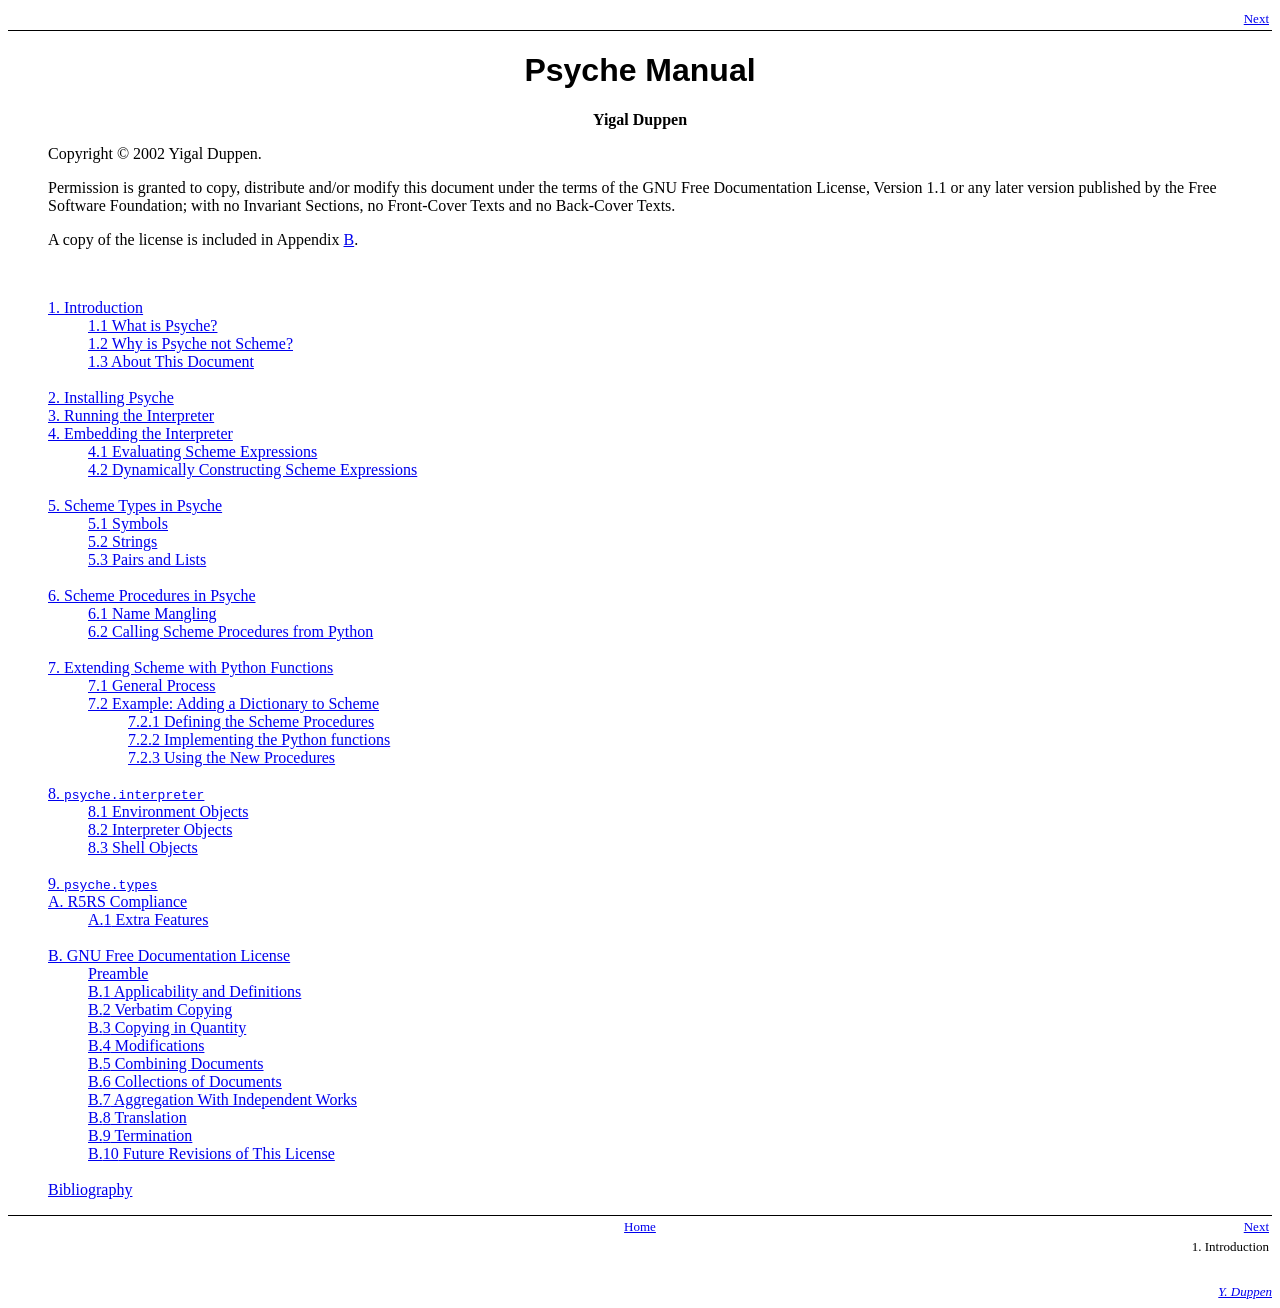
<file: sandbox/psyche-0.4.3/doc/manual/index.html>
<!DOCTYPE HTML PUBLIC "-//W3C//DTD HTML 4.0 Transitional//EN">

<!--Converted with LaTeX2HTML 2K.1beta (1.48)
original version by:  Nikos Drakos, CBLU, University of Leeds
* revised and updated by:  Marcus Hennecke, Ross Moore, Herb Swan
* with significant contributions from:
  Jens Lippmann, Marek Rouchal, Martin Wilck and others -->
<HTML>
<HEAD>
<TITLE>Psyche Manual</TITLE>
<META NAME="description" CONTENT="Psyche Manual">
<META NAME="keywords" CONTENT="manual">
<META NAME="resource-type" CONTENT="document">
<META NAME="distribution" CONTENT="global">

<META HTTP-EQUIV="Content-Type" CONTENT="text/html; charset=iso-8859-1">
<META NAME="Generator" CONTENT="LaTeX2HTML v2K.1beta">
<META HTTP-EQUIV="Content-Style-Type" CONTENT="text/css">

<LINK REL="STYLESHEET" HREF="manual.css">

<LINK REL="next" HREF="1_Introduction.html">
</HEAD>

<BODY >

<DIV CLASS="navigation"><table width='100%' class='navheader'><tr><td width='40%'> </td><td width='20%'> </td><td width='40%' align='right'><a href='1_Introduction.html'>Next</a></td></tr></table></DIV>
<!--End of Navigation Panel-->
<H1 ALIGN="CENTER">Psyche Manual</H1>
<P ALIGN="CENTER"><STRONG>Yigal Duppen</STRONG></P>

<P>
<BLOCKQUOTE>
Copyright &#169; 2002  Yigal Duppen.
</BLOCKQUOTE>
<P>
<BLOCKQUOTE>Permission is granted to copy, distribute and/or modify this document
under the terms of the GNU Free Documentation License, Version 1.1
or any later version published by the Free Software Foundation;
with no Invariant Sections, no Front-Cover Texts and no Back-Cover Texts. 
</BLOCKQUOTE>
<P>
<BLOCKQUOTE>A copy of the license is included in Appendix <A HREF="B_GNU_Free.html#chap.gfdl">B</A>.

</BLOCKQUOTE>

<P>
<BR><HR>
<!--Table of Child-Links-->
<A NAME="CHILD_LINKS"></A>

<UL CLASS="ChildLinks">
<LI><A NAME="tex2html15"
  HREF="1_Introduction.html"><SPAN CLASS="arabic">1</SPAN>. Introduction</A>
<UL>
<LI><A NAME="tex2html16"
  HREF="1_Introduction.html#SECTION00110000000000000000"><SPAN CLASS="arabic">1</SPAN>.<SPAN CLASS="arabic">1</SPAN> What is Psyche?</A>
<LI><A NAME="tex2html17"
  HREF="1_Introduction.html#SECTION00120000000000000000"><SPAN CLASS="arabic">1</SPAN>.<SPAN CLASS="arabic">2</SPAN> Why is Psyche not Scheme?</A>
<LI><A NAME="tex2html18"
  HREF="1_Introduction.html#SECTION00130000000000000000"><SPAN CLASS="arabic">1</SPAN>.<SPAN CLASS="arabic">3</SPAN> About This Document</A>
</UL>
<BR>
<LI><A NAME="tex2html19"
  HREF="2_Installing_Psyche.html"><SPAN CLASS="arabic">2</SPAN>. Installing Psyche</A>
<LI><A NAME="tex2html20"
  HREF="3_Running_Interpreter.html"><SPAN CLASS="arabic">3</SPAN>. Running the Interpreter</A>
<LI><A NAME="tex2html21"
  HREF="4_Embedding_Interpreter.html"><SPAN CLASS="arabic">4</SPAN>. Embedding the Interpreter</A>
<UL>
<LI><A NAME="tex2html22"
  HREF="4_Embedding_Interpreter.html#SECTION00410000000000000000"><SPAN CLASS="arabic">4</SPAN>.<SPAN CLASS="arabic">1</SPAN> Evaluating Scheme Expressions</A>
<LI><A NAME="tex2html23"
  HREF="4_Embedding_Interpreter.html#SECTION00420000000000000000"><SPAN CLASS="arabic">4</SPAN>.<SPAN CLASS="arabic">2</SPAN> Dynamically Constructing Scheme Expressions</A>
</UL>
<BR>
<LI><A NAME="tex2html24"
  HREF="5_Scheme_Types.html"><SPAN CLASS="arabic">5</SPAN>. Scheme Types in Psyche</A>
<UL>
<LI><A NAME="tex2html25"
  HREF="5_Scheme_Types.html#SECTION00510000000000000000"><SPAN CLASS="arabic">5</SPAN>.<SPAN CLASS="arabic">1</SPAN> Symbols</A>
<LI><A NAME="tex2html26"
  HREF="5_Scheme_Types.html#SECTION00520000000000000000"><SPAN CLASS="arabic">5</SPAN>.<SPAN CLASS="arabic">2</SPAN> Strings</A>
<LI><A NAME="tex2html27"
  HREF="5_Scheme_Types.html#SECTION00530000000000000000"><SPAN CLASS="arabic">5</SPAN>.<SPAN CLASS="arabic">3</SPAN> Pairs and Lists</A>
</UL>
<BR>
<LI><A NAME="tex2html28"
  HREF="6_Scheme_Procedures.html"><SPAN CLASS="arabic">6</SPAN>. Scheme Procedures in Psyche</A>
<UL>
<LI><A NAME="tex2html29"
  HREF="6_Scheme_Procedures.html#SECTION00610000000000000000"><SPAN CLASS="arabic">6</SPAN>.<SPAN CLASS="arabic">1</SPAN> Name Mangling</A>
<LI><A NAME="tex2html30"
  HREF="6_Scheme_Procedures.html#SECTION00620000000000000000"><SPAN CLASS="arabic">6</SPAN>.<SPAN CLASS="arabic">2</SPAN> Calling Scheme Procedures from Python</A>
</UL>
<BR>
<LI><A NAME="tex2html31"
  HREF="7_Extending_Scheme.html"><SPAN CLASS="arabic">7</SPAN>. Extending Scheme with Python Functions</A>
<UL>
<LI><A NAME="tex2html32"
  HREF="7_Extending_Scheme.html#SECTION00710000000000000000"><SPAN CLASS="arabic">7</SPAN>.<SPAN CLASS="arabic">1</SPAN> General Process</A>
<LI><A NAME="tex2html33"
  HREF="7_Extending_Scheme.html#SECTION00720000000000000000"><SPAN CLASS="arabic">7</SPAN>.<SPAN CLASS="arabic">2</SPAN> Example: Adding a Dictionary to Scheme</A>
<UL>
<LI><A NAME="tex2html34"
  HREF="7_Extending_Scheme.html#SECTION00721000000000000000"><SPAN CLASS="arabic">7</SPAN>.<SPAN CLASS="arabic">2</SPAN>.<SPAN CLASS="arabic">1</SPAN> Defining the Scheme Procedures</A>
<LI><A NAME="tex2html35"
  HREF="7_Extending_Scheme.html#SECTION00722000000000000000"><SPAN CLASS="arabic">7</SPAN>.<SPAN CLASS="arabic">2</SPAN>.<SPAN CLASS="arabic">2</SPAN> Implementing the Python functions</A>
<LI><A NAME="tex2html36"
  HREF="7_Extending_Scheme.html#SECTION00723000000000000000"><SPAN CLASS="arabic">7</SPAN>.<SPAN CLASS="arabic">2</SPAN>.<SPAN CLASS="arabic">3</SPAN> Using the New Procedures</A>
</UL>
</UL>
<BR>
<LI><A NAME="tex2html37"
  HREF="8_psyche_interpreter.html"><SPAN CLASS="arabic">8</SPAN>. <TT>psyche.interpreter</TT></A>
<UL>
<LI><A NAME="tex2html38"
  HREF="8_psyche_interpreter.html#SECTION00810000000000000000"><SPAN CLASS="arabic">8</SPAN>.<SPAN CLASS="arabic">1</SPAN> Environment Objects</A>
<LI><A NAME="tex2html39"
  HREF="8_psyche_interpreter.html#SECTION00820000000000000000"><SPAN CLASS="arabic">8</SPAN>.<SPAN CLASS="arabic">2</SPAN> Interpreter Objects</A>
<LI><A NAME="tex2html40"
  HREF="8_psyche_interpreter.html#SECTION00830000000000000000"><SPAN CLASS="arabic">8</SPAN>.<SPAN CLASS="arabic">3</SPAN> Shell Objects</A>
</UL>
<BR>
<LI><A NAME="tex2html41"
  HREF="9_psyche_types.html"><SPAN CLASS="arabic">9</SPAN>. <TT>psyche.types</TT></A>
<LI><A NAME="tex2html42"
  HREF="A_R5RS_Compliance.html">A. R5RS Compliance</A>
<UL>
<LI><A NAME="tex2html43"
  HREF="A_R5RS_Compliance.html#SECTION001010000000000000000">A.<SPAN CLASS="arabic">1</SPAN> Extra Features</A>
</UL>
<BR>
<LI><A NAME="tex2html44"
  HREF="B_GNU_Free.html">B. GNU Free Documentation License</A>
<UL>
<LI><A NAME="tex2html45"
  HREF="B_GNU_Free.html#SECTION001110000000000000000">Preamble</A>
<LI><A NAME="tex2html46"
  HREF="B_GNU_Free.html#SECTION001120000000000000000">B.<SPAN CLASS="arabic">1</SPAN> Applicability and Definitions</A>
<LI><A NAME="tex2html47"
  HREF="B_GNU_Free.html#SECTION001130000000000000000">B.<SPAN CLASS="arabic">2</SPAN> Verbatim Copying</A>
<LI><A NAME="tex2html48"
  HREF="B_GNU_Free.html#SECTION001140000000000000000">B.<SPAN CLASS="arabic">3</SPAN> Copying in Quantity</A>
<LI><A NAME="tex2html49"
  HREF="B_GNU_Free.html#SECTION001150000000000000000">B.<SPAN CLASS="arabic">4</SPAN> Modifications</A>
<LI><A NAME="tex2html50"
  HREF="B_GNU_Free.html#SECTION001160000000000000000">B.<SPAN CLASS="arabic">5</SPAN> Combining Documents</A>
<LI><A NAME="tex2html51"
  HREF="B_GNU_Free.html#SECTION001170000000000000000">B.<SPAN CLASS="arabic">6</SPAN> Collections of Documents</A>
<LI><A NAME="tex2html52"
  HREF="B_GNU_Free.html#SECTION001180000000000000000">B.<SPAN CLASS="arabic">7</SPAN> Aggregation With Independent Works</A>
<LI><A NAME="tex2html53"
  HREF="B_GNU_Free.html#SECTION001190000000000000000">B.<SPAN CLASS="arabic">8</SPAN> Translation</A>
<LI><A NAME="tex2html54"
  HREF="B_GNU_Free.html#SECTION0011100000000000000000">B.<SPAN CLASS="arabic">9</SPAN> Termination</A>
<LI><A NAME="tex2html55"
  HREF="B_GNU_Free.html#SECTION0011110000000000000000">B.<SPAN CLASS="arabic">10</SPAN> Future Revisions of This License</A>
</UL>
<BR>
<LI><A NAME="tex2html56"
  HREF="Bibliography.html">Bibliography</A>
</UL>
<!--End of Table of Child-Links-->

<DIV CLASS="navigation"><table width='100%' class='navfooter'><tr><td width='40%'> </td><td width='20%' align='center'><a href='index.html'>Home</a></td><td width='40%' align='right'><a href='1_Introduction.html'>Next</a></td></tr><tr><td width='40%' align='left'> </td><td width='20%'> </td><td width='40%' align='right'> 1. Introduction</td></tr></table></DIV>
<!--End of Navigation Panel-->
<ADDRESS>
<a href="mailto:yduppen@xs4all.nl">Y. Duppen</a>
</ADDRESS>
</BODY>
</HTML>
</file>
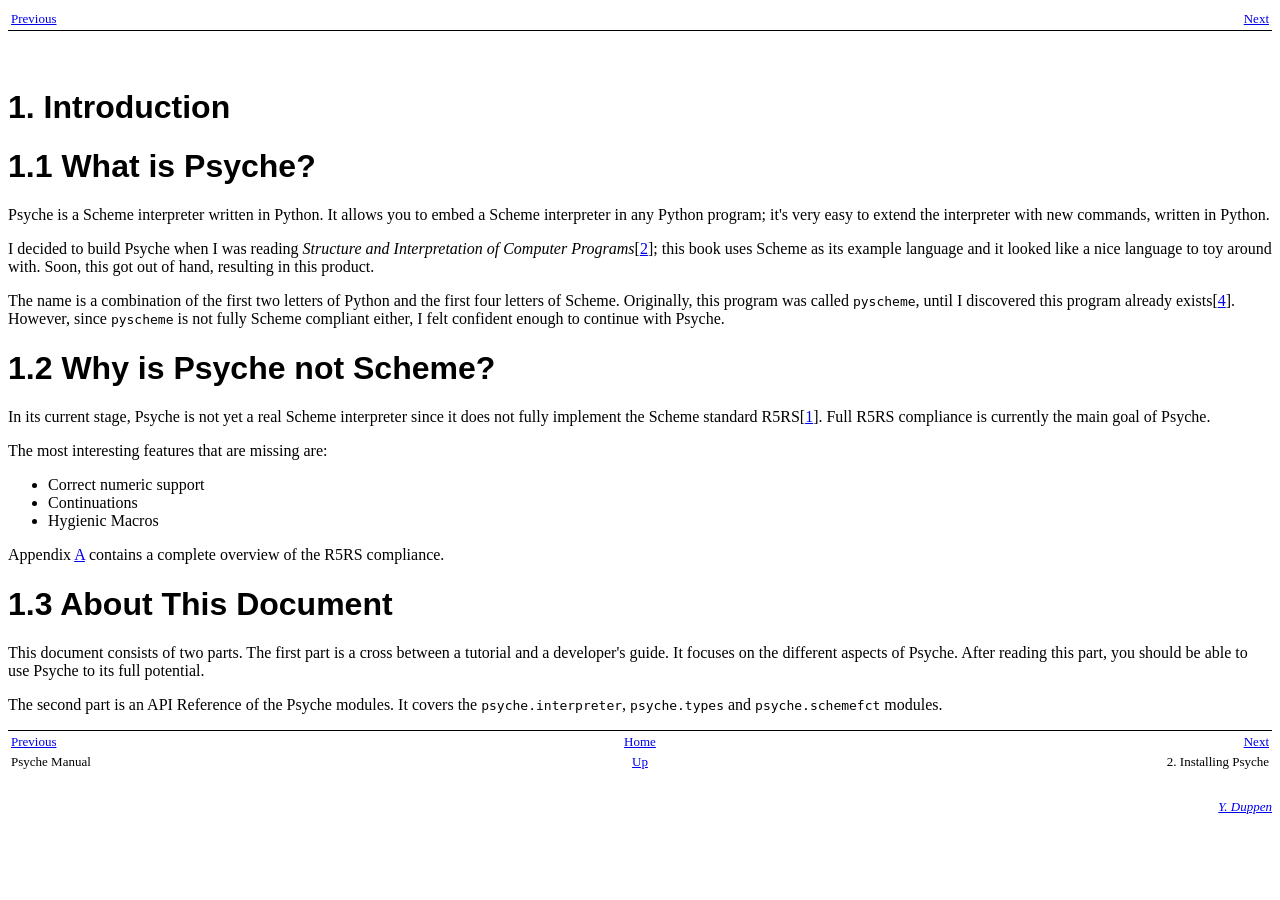
<file: sandbox/psyche-0.4.3/doc/manual/1_Introduction.html>
<!DOCTYPE HTML PUBLIC "-//W3C//DTD HTML 4.0 Transitional//EN">

<!--Converted with LaTeX2HTML 2K.1beta (1.48)
original version by:  Nikos Drakos, CBLU, University of Leeds
* revised and updated by:  Marcus Hennecke, Ross Moore, Herb Swan
* with significant contributions from:
  Jens Lippmann, Marek Rouchal, Martin Wilck and others -->
<HTML>
<HEAD>
<TITLE>1. Introduction</TITLE>
<META NAME="description" CONTENT="1. Introduction">
<META NAME="keywords" CONTENT="manual">
<META NAME="resource-type" CONTENT="document">
<META NAME="distribution" CONTENT="global">

<META HTTP-EQUIV="Content-Type" CONTENT="text/html; charset=iso-8859-1">
<META NAME="Generator" CONTENT="LaTeX2HTML v2K.1beta">
<META HTTP-EQUIV="Content-Style-Type" CONTENT="text/css">

<LINK REL="STYLESHEET" HREF="manual.css">

<LINK REL="next" HREF="2_Installing_Psyche.html">
<LINK REL="previous" HREF="manual.html">
<LINK REL="up" HREF="manual.html">
<LINK REL="next" HREF="2_Installing_Psyche.html">
</HEAD>

<BODY >

<DIV CLASS="navigation"><table width='100%' class='navheader'><tr><td width='40%' align='left'><a href='manual.html'>Previous</a></td><td width='20%'> </td><td width='40%' align='right'><a href='2_Installing_Psyche.html'>Next</a></td></tr></table></DIV>
<!--End of Navigation Panel-->

<H1><A NAME="SECTION00100000000000000000"></A>
<A NAME="chap:introduction"></A>
<BR>
<SPAN CLASS="arabic">1</SPAN>. Introduction
</H1>

<P>

<H1><A NAME="SECTION00110000000000000000">
<SPAN CLASS="arabic">1</SPAN>.<SPAN CLASS="arabic">1</SPAN> What is Psyche?</A>
</H1>
Psyche is a Scheme interpreter written in Python. It allows you to
embed a Scheme interpreter in any Python program; it's very easy to
extend the interpreter with new commands, written in Python.

<P>
I decided to build Psyche when I was reading <SPAN  CLASS="textit">Structure and
Interpretation of Computer Programs</SPAN>[<A
 HREF="Bibliography.html#sicp">2</A>]; this book uses Scheme
as its example language and it looked like a nice language to toy
around with. Soon, this got out of hand, resulting in this product.

<P>
The name is a combination of the first two letters of Python and the
first four letters of Scheme. Originally, this program was called
<TT>pyscheme</TT>, until I discovered this program already
exists[<A
 HREF="Bibliography.html#pyscheme">4</A>]. However, since <TT>pyscheme</TT> is not fully
Scheme compliant either, I felt confident enough to continue with
Psyche.

<P>

<H1><A NAME="SECTION00120000000000000000">
<SPAN CLASS="arabic">1</SPAN>.<SPAN CLASS="arabic">2</SPAN> Why is Psyche not Scheme?</A>
</H1>
In its current stage, Psyche is not yet a real Scheme interpreter
since it does not fully implement the Scheme standard
R5RS[<A
 HREF="Bibliography.html#r5rs">1</A>]. Full R5RS compliance is currently the main goal of
Psyche.

<P>
The most interesting features that are missing are:

<UL>
<LI>Correct numeric support
</LI>
<LI>Continuations
</LI>
<LI>Hygienic Macros
</LI>
</UL>

<P>
Appendix <A HREF="A_R5RS_Compliance.html#app:compliance">A</A> contains a complete overview of the R5RS
compliance. 

<P>

<H1><A NAME="SECTION00130000000000000000">
<SPAN CLASS="arabic">1</SPAN>.<SPAN CLASS="arabic">3</SPAN> About This Document</A>
</H1>
This document consists of two parts. The first part is a cross between
a tutorial and a developer's guide. It focuses on the different aspects
of Psyche. After reading this part, you should be able to use Psyche
to its full potential.

<P>
The second part is an API Reference of the Psyche modules. It covers
the <TT>psyche.interpreter</TT>, <TT>psyche.types</TT> and
<TT>psyche.schemefct</TT> modules.

<P>

<DIV CLASS="navigation"><table width='100%' class='navfooter'><tr><td width='40%' align='left'><a href='manual.html'>Previous</a></td><td width='20%' align='center'><a href='index.html'>Home</a></td><td width='40%' align='right'><a href='2_Installing_Psyche.html'>Next</a></td></tr><tr><td width='40%' align='left'>Psyche Manual </td><td width='20%' align='center'><a href='manual.html'>Up</a></td><td width='40%' align='right'> 2. Installing Psyche</td></tr></table></DIV>
<!--End of Navigation Panel-->
<ADDRESS>
<a href="mailto:yduppen@xs4all.nl">Y. Duppen</a>
</ADDRESS>
</BODY>
</HTML>
</file>
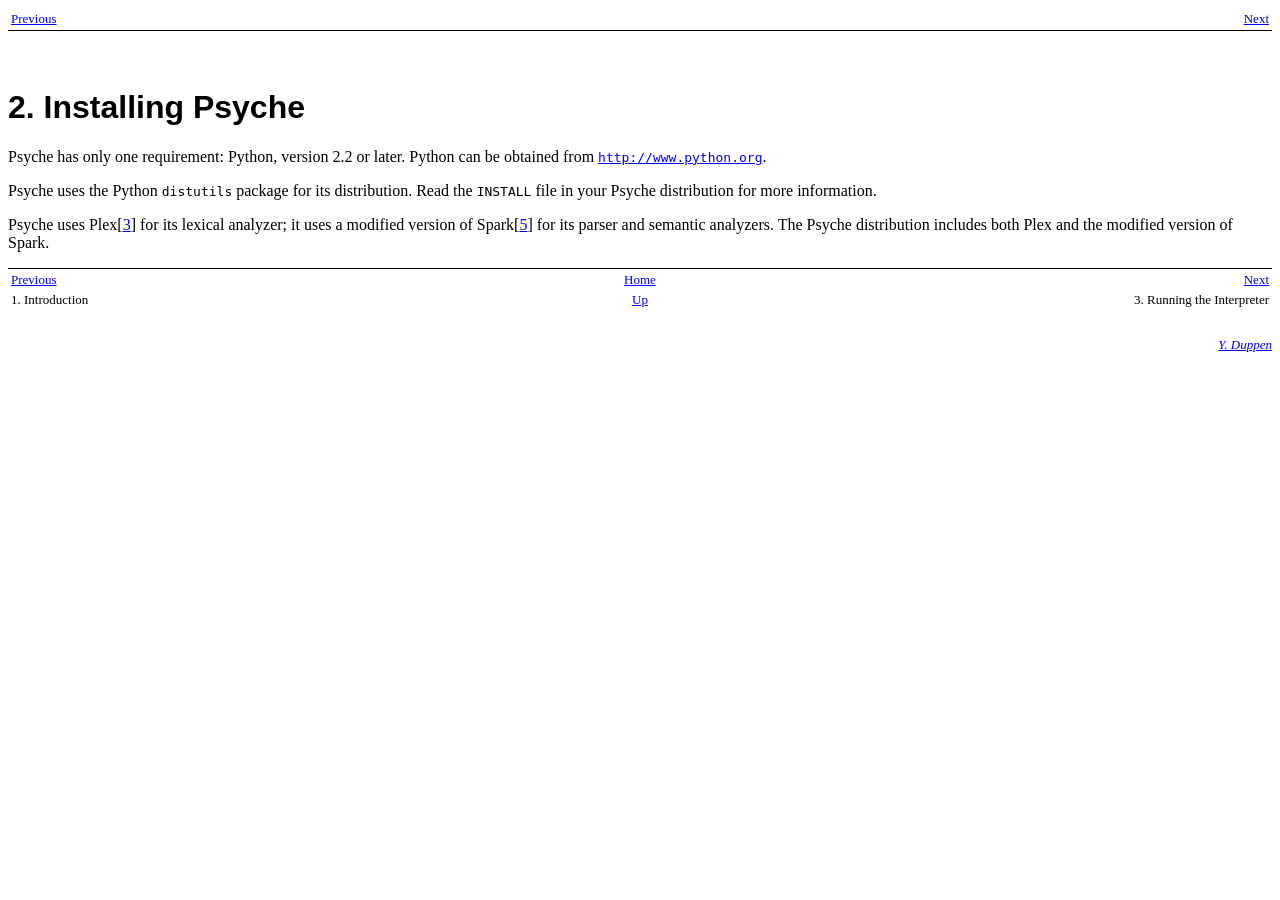
<file: sandbox/psyche-0.4.3/doc/manual/2_Installing_Psyche.html>
<!DOCTYPE HTML PUBLIC "-//W3C//DTD HTML 4.0 Transitional//EN">

<!--Converted with LaTeX2HTML 2K.1beta (1.48)
original version by:  Nikos Drakos, CBLU, University of Leeds
* revised and updated by:  Marcus Hennecke, Ross Moore, Herb Swan
* with significant contributions from:
  Jens Lippmann, Marek Rouchal, Martin Wilck and others -->
<HTML>
<HEAD>
<TITLE>2. Installing Psyche</TITLE>
<META NAME="description" CONTENT="2. Installing Psyche">
<META NAME="keywords" CONTENT="manual">
<META NAME="resource-type" CONTENT="document">
<META NAME="distribution" CONTENT="global">

<META HTTP-EQUIV="Content-Type" CONTENT="text/html; charset=iso-8859-1">
<META NAME="Generator" CONTENT="LaTeX2HTML v2K.1beta">
<META HTTP-EQUIV="Content-Style-Type" CONTENT="text/css">

<LINK REL="STYLESHEET" HREF="manual.css">

<LINK REL="next" HREF="3_Running_Interpreter.html">
<LINK REL="previous" HREF="1_Introduction.html">
<LINK REL="up" HREF="manual.html">
<LINK REL="next" HREF="3_Running_Interpreter.html">
</HEAD>

<BODY >

<DIV CLASS="navigation"><table width='100%' class='navheader'><tr><td width='40%' align='left'><a href='1_Introduction.html'>Previous</a></td><td width='20%'> </td><td width='40%' align='right'><a href='3_Running_Interpreter.html'>Next</a></td></tr></table></DIV>
<!--End of Navigation Panel-->

<H1><A NAME="SECTION00200000000000000000"></A>
<A NAME="chap:installing"></A>
<BR>
<SPAN CLASS="arabic">2</SPAN>. Installing Psyche
</H1>
Psyche has only one requirement: Python, version 2.2 or later. Python
can be obtained from <TT><A NAME="tex2html1"
  HREF="http://www.python.org">http://www.python.org</A></TT>. 

<P>
Psyche uses the Python <TT>distutils</TT> package for its
distribution. Read the <TT>INSTALL</TT> file in your Psyche
distribution for more information.

<P>
Psyche uses Plex[<A
 HREF="Bibliography.html#plex">3</A>] for its lexical analyzer; it uses a
modified version of Spark[<A
 HREF="Bibliography.html#spark">5</A>] for its parser and semantic
analyzers. The Psyche distribution includes both Plex and the modified
version of Spark.

<P>

<DIV CLASS="navigation"><table width='100%' class='navfooter'><tr><td width='40%' align='left'><a href='1_Introduction.html'>Previous</a></td><td width='20%' align='center'><a href='index.html'>Home</a></td><td width='40%' align='right'><a href='3_Running_Interpreter.html'>Next</a></td></tr><tr><td width='40%' align='left'>1. Introduction </td><td width='20%' align='center'><a href='manual.html'>Up</a></td><td width='40%' align='right'> 3. Running the Interpreter</td></tr></table></DIV>
<!--End of Navigation Panel-->
<ADDRESS>
<a href="mailto:yduppen@xs4all.nl">Y. Duppen</a>
</ADDRESS>
</BODY>
</HTML>
</file>
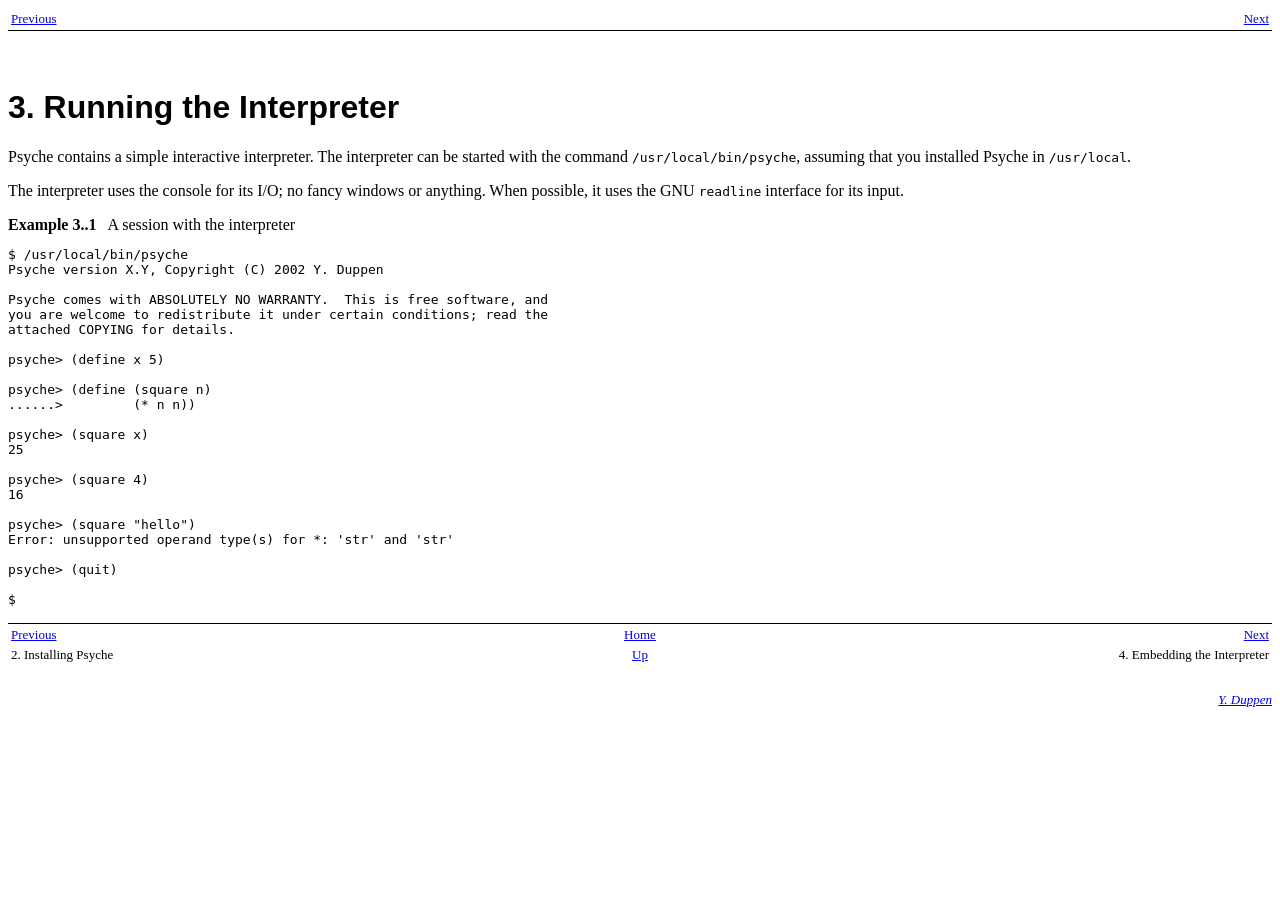
<file: sandbox/psyche-0.4.3/doc/manual/3_Running_Interpreter.html>
<!DOCTYPE HTML PUBLIC "-//W3C//DTD HTML 4.0 Transitional//EN">

<!--Converted with LaTeX2HTML 2K.1beta (1.48)
original version by:  Nikos Drakos, CBLU, University of Leeds
* revised and updated by:  Marcus Hennecke, Ross Moore, Herb Swan
* with significant contributions from:
  Jens Lippmann, Marek Rouchal, Martin Wilck and others -->
<HTML>
<HEAD>
<TITLE>3. Running the Interpreter</TITLE>
<META NAME="description" CONTENT="3. Running the Interpreter">
<META NAME="keywords" CONTENT="manual">
<META NAME="resource-type" CONTENT="document">
<META NAME="distribution" CONTENT="global">

<META HTTP-EQUIV="Content-Type" CONTENT="text/html; charset=iso-8859-1">
<META NAME="Generator" CONTENT="LaTeX2HTML v2K.1beta">
<META HTTP-EQUIV="Content-Style-Type" CONTENT="text/css">

<LINK REL="STYLESHEET" HREF="manual.css">

<LINK REL="next" HREF="4_Embedding_Interpreter.html">
<LINK REL="previous" HREF="2_Installing_Psyche.html">
<LINK REL="up" HREF="manual.html">
<LINK REL="next" HREF="4_Embedding_Interpreter.html">
</HEAD>

<BODY >

<DIV CLASS="navigation"><table width='100%' class='navheader'><tr><td width='40%' align='left'><a href='2_Installing_Psyche.html'>Previous</a></td><td width='20%'> </td><td width='40%' align='right'><a href='4_Embedding_Interpreter.html'>Next</a></td></tr></table></DIV>
<!--End of Navigation Panel-->

<H1><A NAME="SECTION00300000000000000000"></A>
<A NAME="chap:shell"></A>
<BR>
<SPAN CLASS="arabic">3</SPAN>. Running the Interpreter
</H1>
Psyche contains a simple interactive interpreter. The interpreter can
be started with the command <TT>/usr/local/bin/psyche</TT>,
assuming that you installed Psyche in <TT>/usr/local</TT>.

<P>
The interpreter uses the console for its I/O; no fancy windows or
anything. When possible, it uses the GNU <TT>readline</TT> interface
for its input. 

<P>
<P>
<DIV><B>Example  <SPAN CLASS="arabic">3</SPAN>..<SPAN CLASS="arabic">1</SPAN></B> &nbsp; 
A session with the interpreter
       <PRE>
$ /usr/local/bin/psyche
Psyche version X.Y, Copyright (C) 2002 Y. Duppen

Psyche comes with ABSOLUTELY NO WARRANTY.  This is free software, and
you are welcome to redistribute it under certain conditions; read the
attached COPYING for details.

psyche&gt; (define x 5)

psyche&gt; (define (square n)
......&gt;         (* n n))

psyche&gt; (square x)
25

psyche&gt; (square 4)
16

psyche&gt; (square "hello")
Error: unsupported operand type(s) for *: 'str' and 'str'

psyche&gt; (quit)

$
</PRE></DIV><P></P>

<P>

<DIV CLASS="navigation"><table width='100%' class='navfooter'><tr><td width='40%' align='left'><a href='2_Installing_Psyche.html'>Previous</a></td><td width='20%' align='center'><a href='index.html'>Home</a></td><td width='40%' align='right'><a href='4_Embedding_Interpreter.html'>Next</a></td></tr><tr><td width='40%' align='left'>2. Installing Psyche </td><td width='20%' align='center'><a href='manual.html'>Up</a></td><td width='40%' align='right'> 4. Embedding the Interpreter</td></tr></table></DIV>
<!--End of Navigation Panel-->
<ADDRESS>
<a href="mailto:yduppen@xs4all.nl">Y. Duppen</a>
</ADDRESS>
</BODY>
</HTML>
</file>
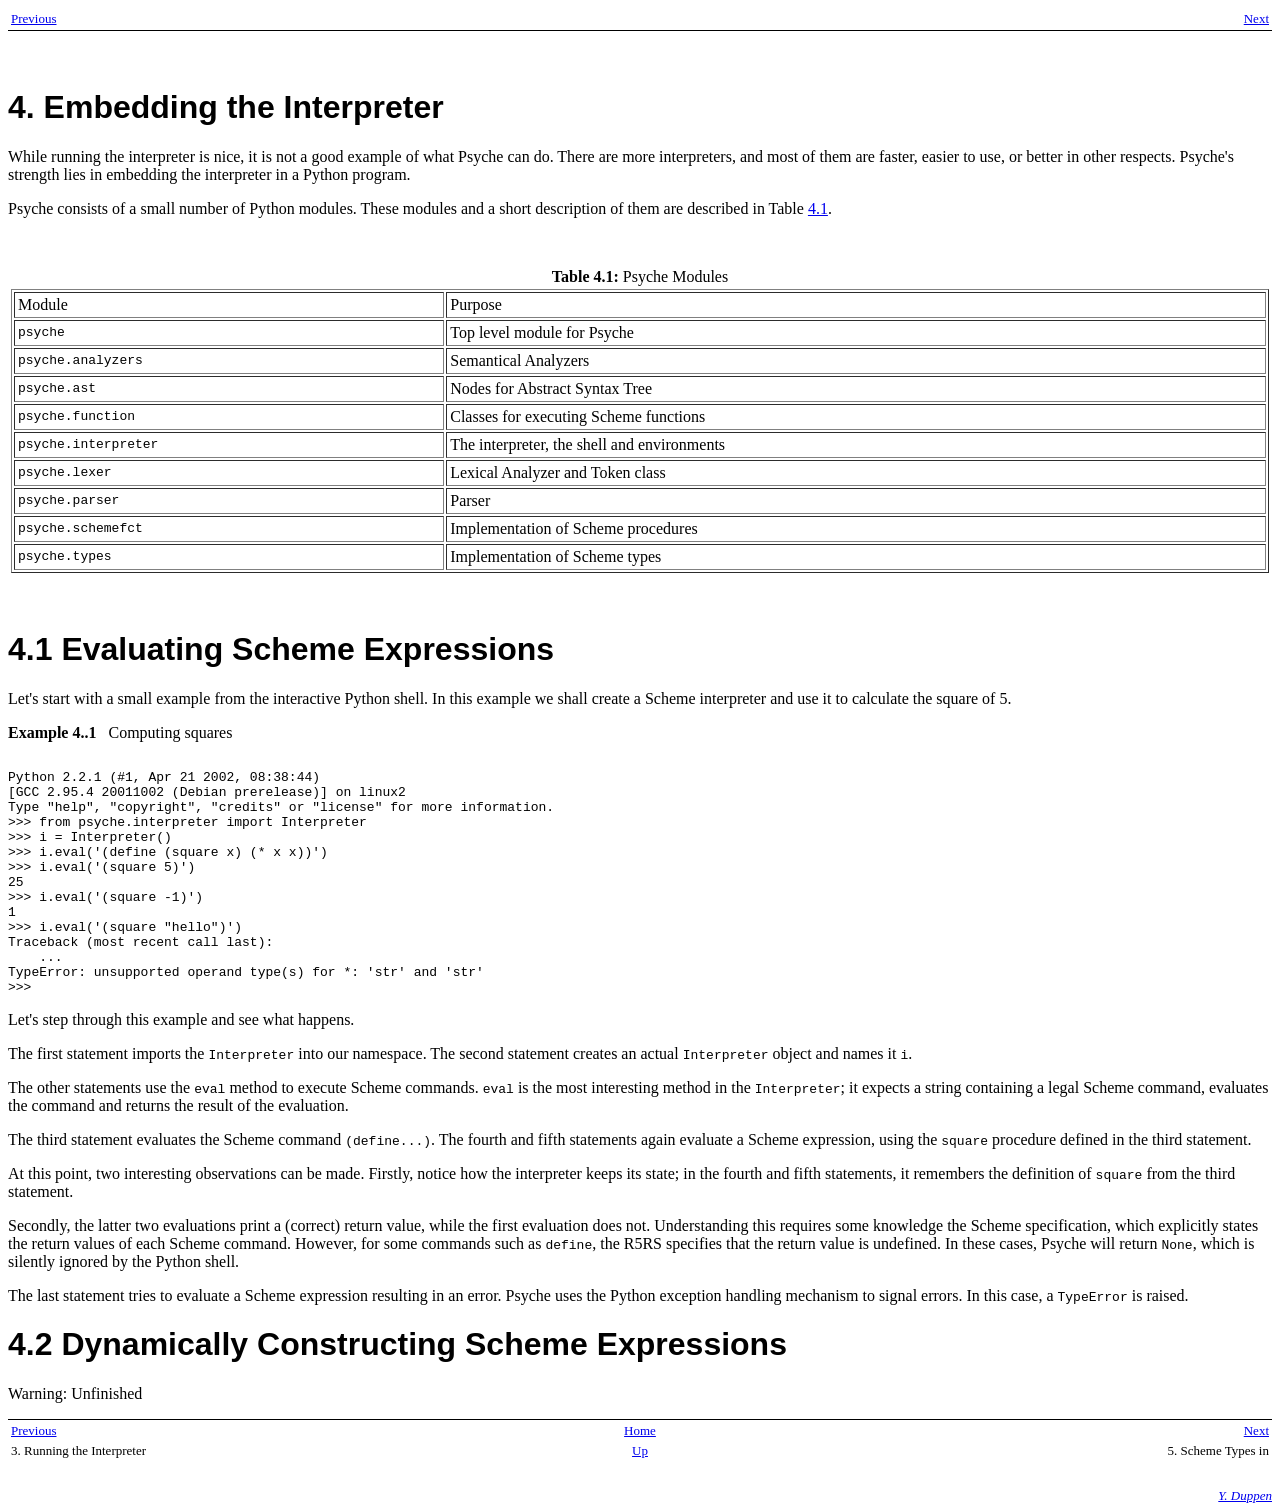
<file: sandbox/psyche-0.4.3/doc/manual/4_Embedding_Interpreter.html>
<!DOCTYPE HTML PUBLIC "-//W3C//DTD HTML 4.0 Transitional//EN">

<!--Converted with LaTeX2HTML 2K.1beta (1.48)
original version by:  Nikos Drakos, CBLU, University of Leeds
* revised and updated by:  Marcus Hennecke, Ross Moore, Herb Swan
* with significant contributions from:
  Jens Lippmann, Marek Rouchal, Martin Wilck and others -->
<HTML>
<HEAD>
<TITLE>4. Embedding the Interpreter</TITLE>
<META NAME="description" CONTENT="4. Embedding the Interpreter">
<META NAME="keywords" CONTENT="manual">
<META NAME="resource-type" CONTENT="document">
<META NAME="distribution" CONTENT="global">

<META HTTP-EQUIV="Content-Type" CONTENT="text/html; charset=iso-8859-1">
<META NAME="Generator" CONTENT="LaTeX2HTML v2K.1beta">
<META HTTP-EQUIV="Content-Style-Type" CONTENT="text/css">

<LINK REL="STYLESHEET" HREF="manual.css">

<LINK REL="next" HREF="5_Scheme_Types.html">
<LINK REL="previous" HREF="3_Running_Interpreter.html">
<LINK REL="up" HREF="manual.html">
<LINK REL="next" HREF="5_Scheme_Types.html">
</HEAD>

<BODY >

<DIV CLASS="navigation"><table width='100%' class='navheader'><tr><td width='40%' align='left'><a href='3_Running_Interpreter.html'>Previous</a></td><td width='20%'> </td><td width='40%' align='right'><a href='5_Scheme_Types.html'>Next</a></td></tr></table></DIV>
<!--End of Navigation Panel-->

<H1><A NAME="SECTION00400000000000000000"></A>
<A NAME="chap:embedding"></A>
<BR>
<SPAN CLASS="arabic">4</SPAN>. Embedding the Interpreter
</H1>
While running the interpreter is nice, it is not a good example of
what Psyche can do. There are more interpreters, and most of them are
faster, easier to use, or better in other respects. Psyche's strength
lies in embedding the interpreter in a Python program.

<P>
Psyche consists of a small number of Python modules. These modules and
a short description of them are described in Table <A HREF="4_Embedding_Interpreter.html#table:modules">4.1</A>. 

<P>
<BR><P></P>
<DIV ALIGN="CENTER"><A NAME="93"></A>
<TABLE>
<CAPTION><STRONG>Table 4.1:</STRONG>
Psyche Modules</CAPTION>
<TR><TD>  <DIV ALIGN="CENTER">
<TABLE CELLPADDING=3 BORDER="1" ALIGN="CENTER">
<TR><TD ALIGN="LEFT">Module</TD>
<TD ALIGN="LEFT">Purpose</TD>
</TR>
<TR><TD ALIGN="LEFT"><TT>psyche</TT></TD>
<TD ALIGN="LEFT">Top level module for Psyche</TD>
</TR>
<TR><TD ALIGN="LEFT"><TT>psyche.analyzers</TT></TD>
<TD ALIGN="LEFT">Semantical Analyzers</TD>
</TR>
<TR><TD ALIGN="LEFT"><TT>psyche.ast</TT></TD>
<TD ALIGN="LEFT">Nodes for Abstract Syntax Tree</TD>
</TR>
<TR><TD ALIGN="LEFT"><TT>psyche.function</TT></TD>
<TD ALIGN="LEFT">Classes for executing Scheme
                                  functions</TD>
</TR>
<TR><TD ALIGN="LEFT"><TT>psyche.interpreter</TT></TD>
<TD ALIGN="LEFT">The interpreter, the shell and
                                  environments</TD>
</TR>
<TR><TD ALIGN="LEFT"><TT>psyche.lexer</TT></TD>
<TD ALIGN="LEFT">Lexical Analyzer and Token class</TD>
</TR>
<TR><TD ALIGN="LEFT"><TT>psyche.parser</TT></TD>
<TD ALIGN="LEFT">Parser</TD>
</TR>
<TR><TD ALIGN="LEFT"><TT>psyche.schemefct</TT></TD>
<TD ALIGN="LEFT">Implementation of Scheme procedures</TD>
</TR>
<TR><TD ALIGN="LEFT"><TT>psyche.types</TT></TD>
<TD ALIGN="LEFT">Implementation of Scheme types</TD>
</TR>
</TABLE>
</DIV>

<A NAME="table:modules"></A></TD></TR>
</TABLE>
</DIV><P></P>
<BR>

<P>

<H1><A NAME="SECTION00410000000000000000">
<SPAN CLASS="arabic">4</SPAN>.<SPAN CLASS="arabic">1</SPAN> Evaluating Scheme Expressions</A>
</H1>
Let's start with a small example from the interactive Python shell. In
this example we shall create a Scheme interpreter and use it to
calculate the square of 5.

<P>
<P>
<DIV><B>Example  <SPAN CLASS="arabic">4</SPAN>..<SPAN CLASS="arabic">1</SPAN></B> &nbsp; 
Computing squares
       <PRE> 
Python 2.2.1 (#1, Apr 21 2002, 08:38:44)  
[GCC 2.95.4 20011002 (Debian prerelease)] on linux2 
Type "help", "copyright", "credits" or "license" for more information.
&gt;&gt;&gt; from psyche.interpreter import Interpreter
&gt;&gt;&gt; i = Interpreter()
&gt;&gt;&gt; i.eval('(define (square x) (* x x))')
&gt;&gt;&gt; i.eval('(square 5)')
25
&gt;&gt;&gt; i.eval('(square -1)')
1
&gt;&gt;&gt; i.eval('(square "hello")')
Traceback (most recent call last):
    ...
TypeError: unsupported operand type(s) for *: 'str' and 'str'
&gt;&gt;&gt;
</PRE></DIV><P></P>

<P>
Let's step through this example and see what happens.

<P>
The first statement imports the <TT>Interpreter</TT> into our
namespace. The second statement creates an actual <TT>Interpreter</TT>
object and names it <TT>i</TT>.

<P>
The other statements use the <TT>eval</TT> method to execute Scheme
commands. <TT>eval</TT> is the most interesting method in the
<TT>Interpreter</TT>; it expects a string containing a legal Scheme
command, evaluates the command and returns the result of the
evaluation. 

<P>
The third statement evaluates the Scheme command <TT>(define...)</TT>. 
The fourth and fifth statements again evaluate a Scheme expression,
using the <TT>square</TT> procedure defined in the third statement. 

<P>
At this point, two interesting observations can be made. Firstly,
notice how the interpreter keeps its state; in the fourth and fifth
statements, it remembers the definition of <TT>square</TT> from the
third statement.

<P>
Secondly, the latter two evaluations print a (correct) return value,
while the first evaluation does not. Understanding this requires some
knowledge the Scheme specification, which explicitly states the return
values of each Scheme command. However, for some commands such as
<TT>define</TT>, the R5RS specifies that the return value is
undefined. In these cases, Psyche will return <TT>None</TT>, which is
silently ignored by the Python shell.

<P>
The last statement tries to evaluate a Scheme expression resulting in
an error. Psyche uses the Python exception handling mechanism to
signal errors. In this case, a <TT>TypeError</TT> is raised.

<P>

<H1><A NAME="SECTION00420000000000000000">
<SPAN CLASS="arabic">4</SPAN>.<SPAN CLASS="arabic">2</SPAN> Dynamically Constructing Scheme Expressions</A>
</H1>
<SPAN  CLASS="textbf">Warning: Unfinished</SPAN> 
<BR>

<P>

<DIV CLASS="navigation"><table width='100%' class='navfooter'><tr><td width='40%' align='left'><a href='3_Running_Interpreter.html'>Previous</a></td><td width='20%' align='center'><a href='index.html'>Home</a></td><td width='40%' align='right'><a href='5_Scheme_Types.html'>Next</a></td></tr><tr><td width='40%' align='left'>3. Running the Interpreter </td><td width='20%' align='center'><a href='manual.html'>Up</a></td><td width='40%' align='right'> 5. Scheme Types in</td></tr></table></DIV>
<!--End of Navigation Panel-->
<ADDRESS>
<a href="mailto:yduppen@xs4all.nl">Y. Duppen</a>
</ADDRESS>
</BODY>
</HTML>
</file>
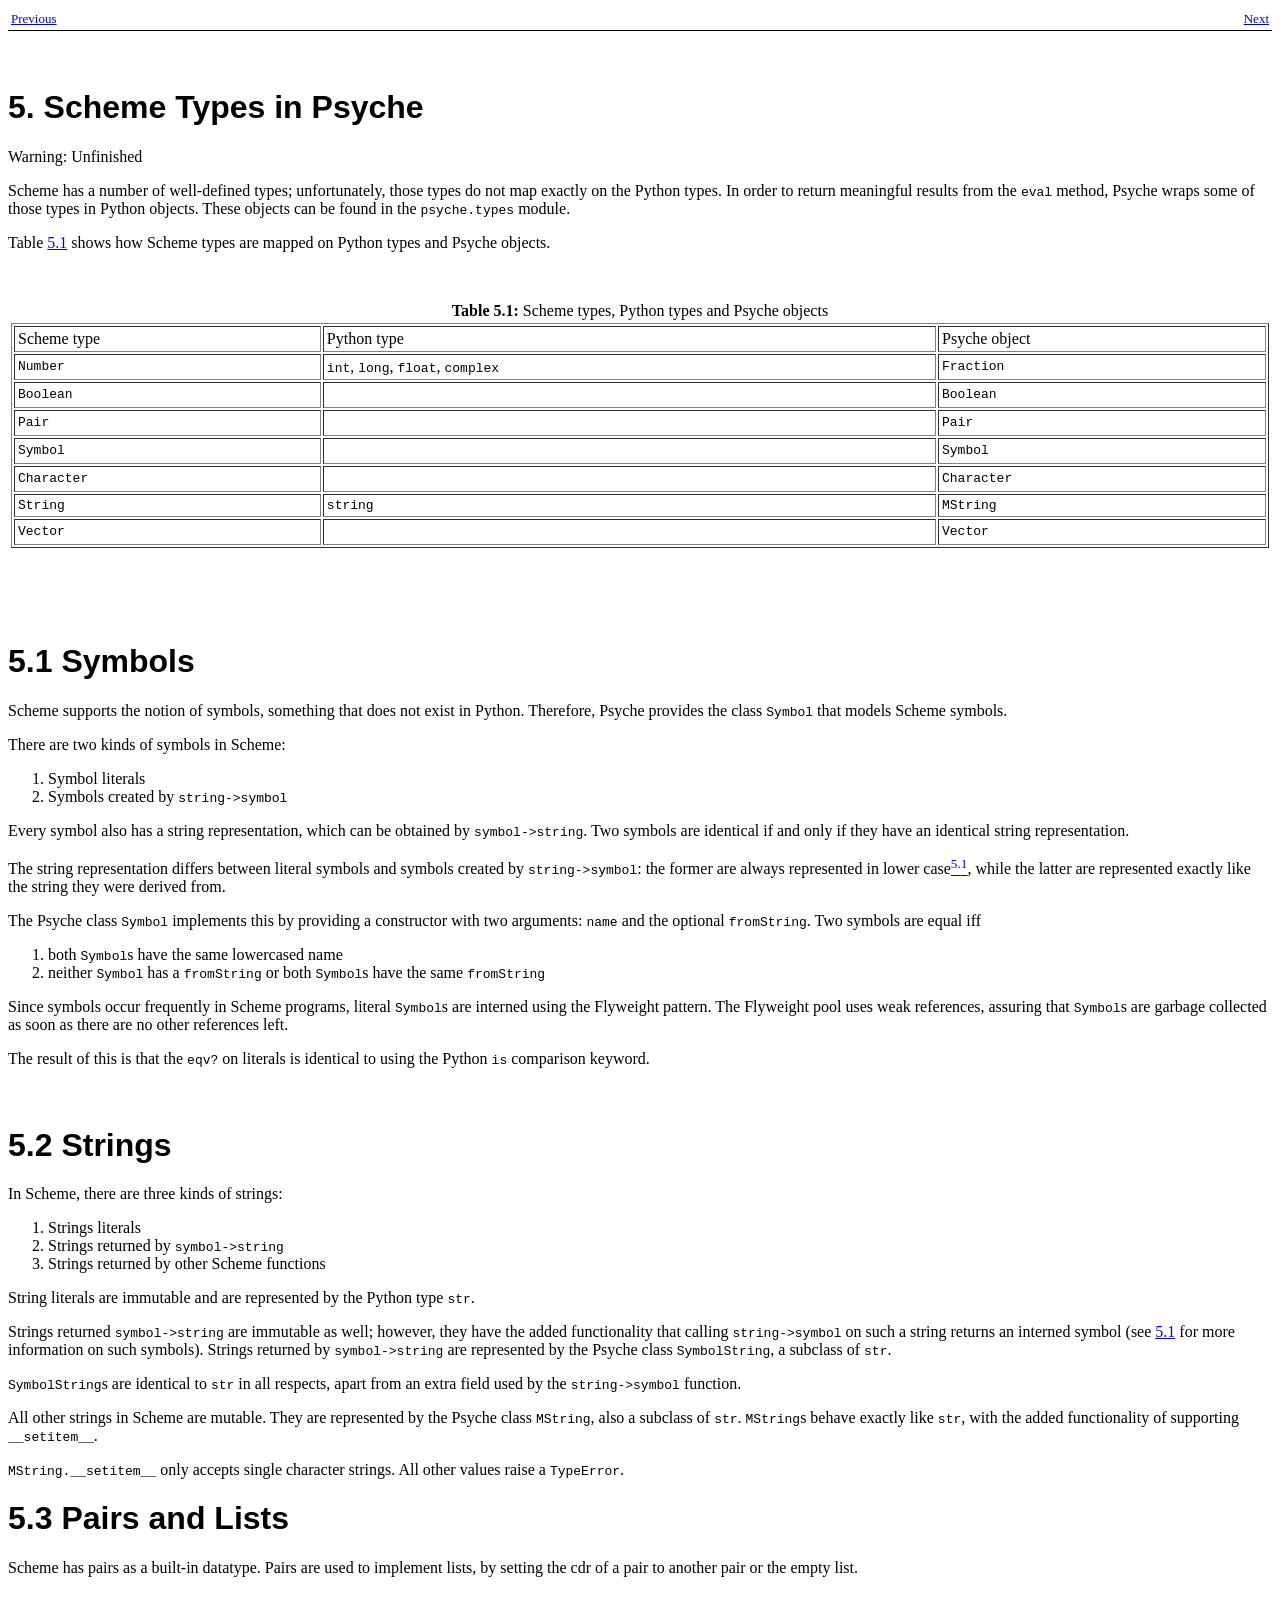
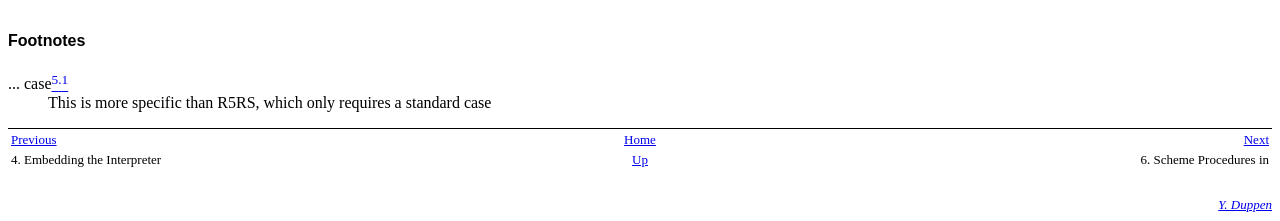
<file: sandbox/psyche-0.4.3/doc/manual/5_Scheme_Types.html>
<!DOCTYPE HTML PUBLIC "-//W3C//DTD HTML 4.0 Transitional//EN">

<!--Converted with LaTeX2HTML 2K.1beta (1.48)
original version by:  Nikos Drakos, CBLU, University of Leeds
* revised and updated by:  Marcus Hennecke, Ross Moore, Herb Swan
* with significant contributions from:
  Jens Lippmann, Marek Rouchal, Martin Wilck and others -->
<HTML>
<HEAD>
<TITLE>5. Scheme Types in Psyche</TITLE>
<META NAME="description" CONTENT="5. Scheme Types in Psyche">
<META NAME="keywords" CONTENT="manual">
<META NAME="resource-type" CONTENT="document">
<META NAME="distribution" CONTENT="global">

<META HTTP-EQUIV="Content-Type" CONTENT="text/html; charset=iso-8859-1">
<META NAME="Generator" CONTENT="LaTeX2HTML v2K.1beta">
<META HTTP-EQUIV="Content-Style-Type" CONTENT="text/css">

<LINK REL="STYLESHEET" HREF="manual.css">

<LINK REL="next" HREF="6_Scheme_Procedures.html">
<LINK REL="previous" HREF="4_Embedding_Interpreter.html">
<LINK REL="up" HREF="manual.html">
<LINK REL="next" HREF="6_Scheme_Procedures.html">
</HEAD>

<BODY >

<DIV CLASS="navigation"><table width='100%' class='navheader'><tr><td width='40%' align='left'><a href='4_Embedding_Interpreter.html'>Previous</a></td><td width='20%'> </td><td width='40%' align='right'><a href='6_Scheme_Procedures.html'>Next</a></td></tr></table></DIV>
<!--End of Navigation Panel-->

<H1><A NAME="SECTION00500000000000000000"></A>
<A NAME="chap:types"></A>
<BR>
<SPAN CLASS="arabic">5</SPAN>. Scheme Types in Psyche
</H1>
<SPAN  CLASS="textbf">Warning: Unfinished</SPAN> 
<BR>

<P>
Scheme has a number of well-defined types; unfortunately, those types
do not map exactly on the Python types. In order to return meaningful
results from the <TT>eval</TT> method, Psyche wraps some
of those types in Python objects. These objects can be found in the
<TT>psyche.types</TT> module.

<P>
Table <A HREF="5_Scheme_Types.html#figure:types">5.1</A> shows how Scheme types are mapped on Python
types and Psyche objects. 

<P>
<BR><P></P>
<DIV ALIGN="CENTER"><A NAME="147"></A>
<TABLE>
<CAPTION><STRONG>Table 5.1:</STRONG>
Scheme types, Python types and Psyche objects</CAPTION>
<TR><TD>  <DIV ALIGN="CENTER">
<TABLE CELLPADDING=3 BORDER="1" ALIGN="CENTER">
<TR><TD ALIGN="LEFT">Scheme type</TD>
<TD ALIGN="LEFT">Python type</TD>
<TD ALIGN="LEFT">Psyche object</TD>
</TR>
<TR><TD ALIGN="LEFT"><TT>Number</TT></TD>
<TD ALIGN="LEFT"><TT>int</TT>, <TT>long</TT>, 
                          <TT>float</TT>, <TT>complex</TT></TD>
<TD ALIGN="LEFT"><TT>Fraction</TT></TD>
</TR>
<TR><TD ALIGN="LEFT"><TT>Boolean</TT></TD>
<TD ALIGN="LEFT">&nbsp;</TD>
<TD ALIGN="LEFT"><TT>Boolean</TT></TD>
</TR>
<TR><TD ALIGN="LEFT"><TT>Pair</TT></TD>
<TD ALIGN="LEFT">&nbsp;</TD>
<TD ALIGN="LEFT"><TT>Pair</TT></TD>
</TR>
<TR><TD ALIGN="LEFT"><TT>Symbol</TT></TD>
<TD ALIGN="LEFT">&nbsp;</TD>
<TD ALIGN="LEFT"><TT>Symbol</TT></TD>
</TR>
<TR><TD ALIGN="LEFT"><TT>Character</TT></TD>
<TD ALIGN="LEFT">&nbsp;</TD>
<TD ALIGN="LEFT"><TT>Character</TT></TD>
</TR>
<TR><TD ALIGN="LEFT"><TT>String</TT></TD>
<TD ALIGN="LEFT"><TT>string</TT></TD>
<TD ALIGN="LEFT"><TT>MString</TT></TD>
</TR>
<TR><TD ALIGN="LEFT"><TT>Vector</TT></TD>
<TD ALIGN="LEFT">&nbsp;</TD>
<TD ALIGN="LEFT"><TT>Vector</TT></TD>
</TR>
</TABLE>
</DIV>

<P>

  <A NAME="figure:types"></A></TD></TR>
</TABLE>
</DIV><P></P>
<BR>

<P>

<H1><A NAME="SECTION00510000000000000000"></A>
<A NAME="sect:symbols"></A>
<BR>
<SPAN CLASS="arabic">5</SPAN>.<SPAN CLASS="arabic">1</SPAN> Symbols
</H1>

<P>
Scheme supports the notion of symbols, something that does not exist
in Python. Therefore, Psyche provides the class <TT>Symbol</TT> that
models Scheme symbols.

<P>
There are two kinds of symbols in Scheme:

<OL>
<LI>Symbol literals
</LI>
<LI>Symbols created by <TT>string-&gt;symbol</TT>
</LI>
</OL>

<P>
Every symbol also has a string representation, which can be obtained by
<TT>symbol-&gt;string</TT>. Two symbols are identical if and only if
they have an identical string representation.

<P>
The string representation differs between literal symbols and symbols
created by <TT>string-&gt;symbol</TT>: the former are always
represented in lower case<A NAME="tex2html4"
  HREF="#foot158"><SUP><SPAN CLASS="arabic">5</SPAN>.<SPAN CLASS="arabic">1</SPAN></SUP></A>, while the latter are represented
exactly like the string they were derived from.

<P>
The Psyche class <TT>Symbol</TT> implements this by providing a
constructor with two arguments: <TT>name</TT> and the optional
<TT>fromString</TT>. Two symbols are equal iff 

<OL>
<LI>both <TT>Symbol</TT>s have the same lowercased name
</LI>
<LI>neither <TT>Symbol</TT> has a <TT>fromString</TT> or both
<TT>Symbol</TT>s have the same <TT>fromString</TT>
</LI>
</OL>

<P>
Since symbols occur frequently in Scheme programs, literal
<TT>Symbol</TT>s are interned using the Flyweight pattern. The
Flyweight pool uses weak references, assuring that <TT>Symbol</TT>s are
garbage collected as soon as there are no other references left.

<P>
The result of this is that the <TT>eqv?</TT> on literals is
identical to using the Python <TT>is</TT> comparison keyword.

<P>

<H1><A NAME="SECTION00520000000000000000"></A>
<A NAME="sect:strings"></A>
<BR>
<SPAN CLASS="arabic">5</SPAN>.<SPAN CLASS="arabic">2</SPAN> Strings
</H1>

<P>
In Scheme, there are three kinds of strings:

<OL>
<LI>Strings literals
</LI>
<LI>Strings returned by <TT>symbol-&gt;string</TT>
</LI>
<LI>Strings returned by other Scheme functions
</LI>
</OL>

<P>
String literals are immutable and are represented by the Python type
<TT>str</TT>. 

<P>
Strings returned <TT>symbol-&gt;string</TT> are immutable as well;
however, they have the added functionality that calling
<TT>string-&gt;symbol</TT> on such a string returns an interned symbol
(see <A HREF="5_Scheme_Types.html#sect:symbols">5.1</A> for more information on such symbols). Strings
returned by <TT>symbol-&gt;string</TT> are represented by the Psyche
class <TT>SymbolString</TT>, a subclass of <TT>str</TT>.

<P>
<TT>SymbolString</TT>s are identical to <TT>str</TT> in all respects,
apart from an extra field used by the <TT>string-&gt;symbol</TT>
function. 

<P>
All other strings in Scheme are mutable. They are represented by the
Psyche class <TT>MString</TT>, also a subclass of
<TT>str</TT>. <TT>MString</TT>s behave exactly like <TT>str</TT>, with
the added functionality of supporting <TT>__setitem__</TT>. 

<P>
<TT>MString.__setitem__</TT> only accepts single character
strings. All other values raise a <TT>TypeError</TT>.

<P>

<H1><A NAME="SECTION00530000000000000000">
<SPAN CLASS="arabic">5</SPAN>.<SPAN CLASS="arabic">3</SPAN> Pairs and Lists</A>
</H1>

<P>
Scheme has pairs as a built-in datatype. Pairs are used to implement
lists, by setting the cdr of a pair to another pair or the empty
list. 

<P>
<BR><HR><H4>Footnotes</H4>
<DL>
<DT><A NAME="foot158">... case</A><A NAME="foot158"
 HREF="5_Scheme_Types.html#tex2html4"><SUP><SPAN CLASS="arabic">5</SPAN>.<SPAN CLASS="arabic">1</SPAN></SUP></A>
<DD>This is more specific than R5RS,
which only requires a standard case

</DL>
<DIV CLASS="navigation"><table width='100%' class='navfooter'><tr><td width='40%' align='left'><a href='4_Embedding_Interpreter.html'>Previous</a></td><td width='20%' align='center'><a href='index.html'>Home</a></td><td width='40%' align='right'><a href='6_Scheme_Procedures.html'>Next</a></td></tr><tr><td width='40%' align='left'>4. Embedding the Interpreter </td><td width='20%' align='center'><a href='manual.html'>Up</a></td><td width='40%' align='right'> 6. Scheme Procedures in</td></tr></table></DIV>
<!--End of Navigation Panel-->
<ADDRESS>
<a href="mailto:yduppen@xs4all.nl">Y. Duppen</a>
</ADDRESS>
</BODY>
</HTML>
</file>
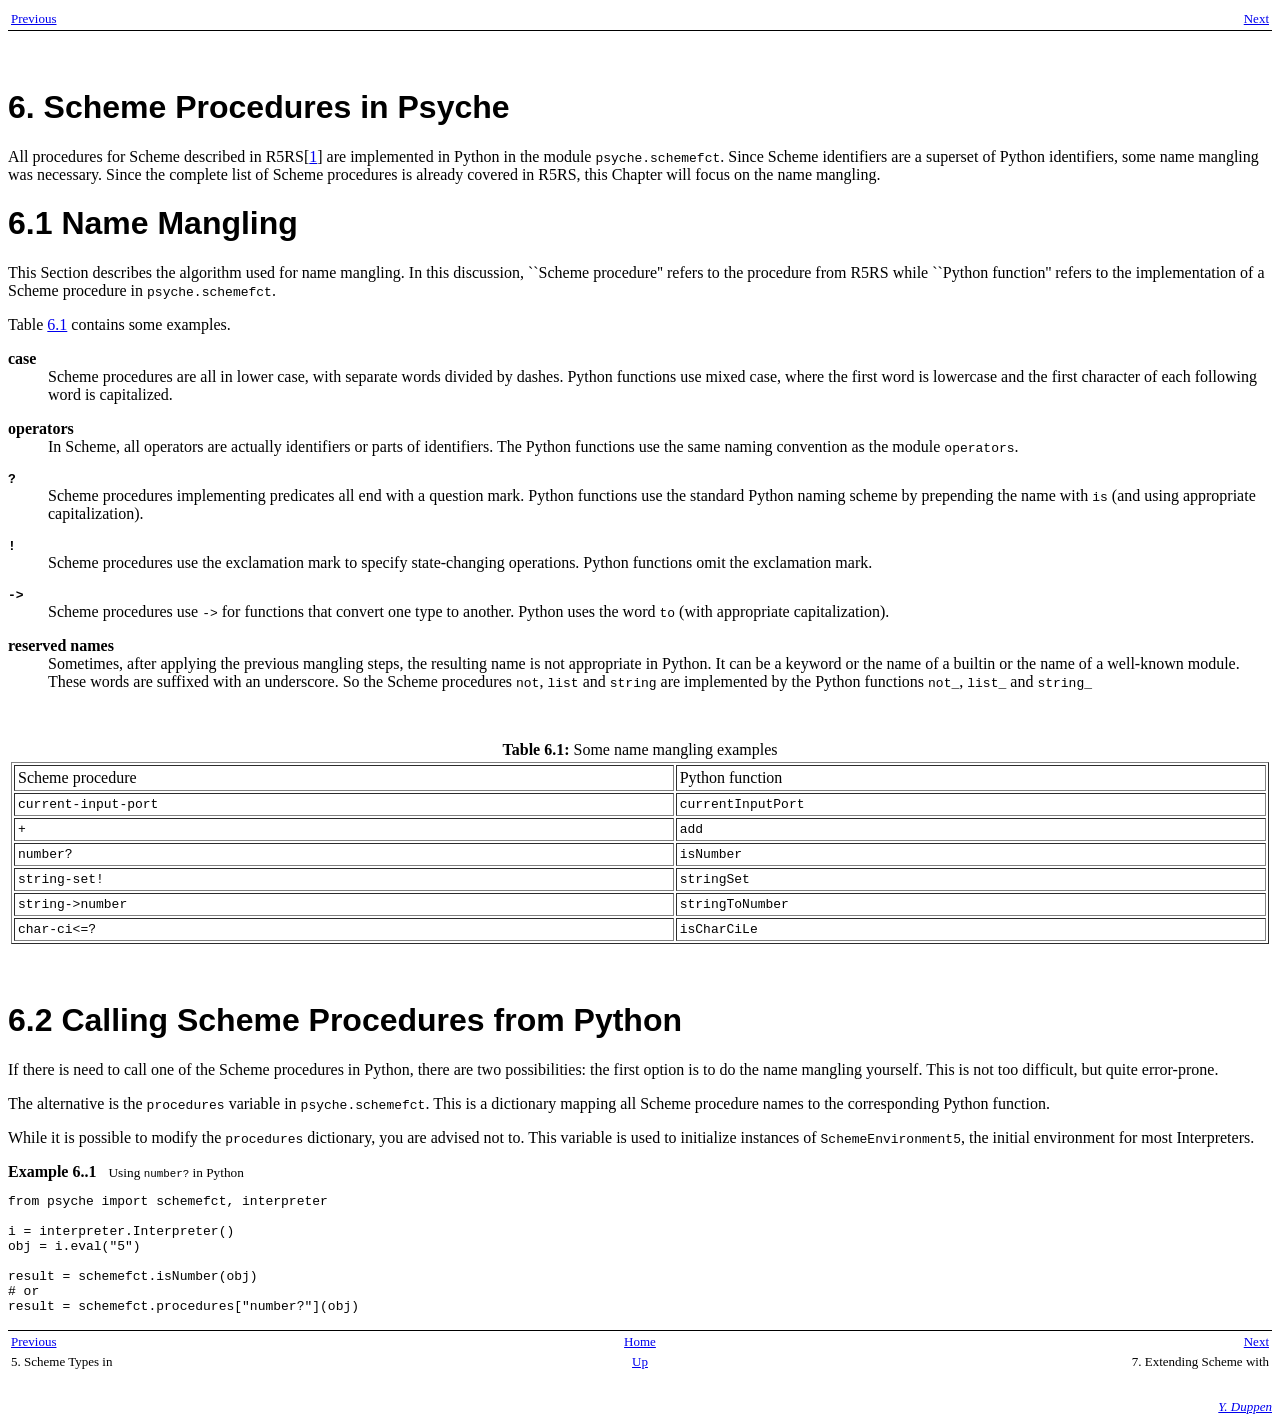
<file: sandbox/psyche-0.4.3/doc/manual/6_Scheme_Procedures.html>
<!DOCTYPE HTML PUBLIC "-//W3C//DTD HTML 4.0 Transitional//EN">

<!--Converted with LaTeX2HTML 2K.1beta (1.48)
original version by:  Nikos Drakos, CBLU, University of Leeds
* revised and updated by:  Marcus Hennecke, Ross Moore, Herb Swan
* with significant contributions from:
  Jens Lippmann, Marek Rouchal, Martin Wilck and others -->
<HTML>
<HEAD>
<TITLE>6. Scheme Procedures in Psyche</TITLE>
<META NAME="description" CONTENT="6. Scheme Procedures in Psyche">
<META NAME="keywords" CONTENT="manual">
<META NAME="resource-type" CONTENT="document">
<META NAME="distribution" CONTENT="global">

<META HTTP-EQUIV="Content-Type" CONTENT="text/html; charset=iso-8859-1">
<META NAME="Generator" CONTENT="LaTeX2HTML v2K.1beta">
<META HTTP-EQUIV="Content-Style-Type" CONTENT="text/css">

<LINK REL="STYLESHEET" HREF="manual.css">

<LINK REL="next" HREF="7_Extending_Scheme.html">
<LINK REL="previous" HREF="5_Scheme_Types.html">
<LINK REL="up" HREF="manual.html">
<LINK REL="next" HREF="7_Extending_Scheme.html">
</HEAD>

<BODY >

<DIV CLASS="navigation"><table width='100%' class='navheader'><tr><td width='40%' align='left'><a href='5_Scheme_Types.html'>Previous</a></td><td width='20%'> </td><td width='40%' align='right'><a href='7_Extending_Scheme.html'>Next</a></td></tr></table></DIV>
<!--End of Navigation Panel-->

<H1><A NAME="SECTION00600000000000000000"></A>
<A NAME="chap:procedures"></A>
<BR>
<SPAN CLASS="arabic">6</SPAN>. Scheme Procedures in Psyche
</H1>
All procedures for Scheme described in R5RS[<A
 HREF="Bibliography.html#r5rs">1</A>] are implemented
in Python in the module <TT>psyche.schemefct</TT>. Since Scheme
identifiers are a superset of Python identifiers, some name mangling
was necessary. Since the complete list of Scheme procedures is already
covered in R5RS, this Chapter will focus on the name mangling.

<P>

<H1><A NAME="SECTION00610000000000000000">
<SPAN CLASS="arabic">6</SPAN>.<SPAN CLASS="arabic">1</SPAN> Name Mangling</A>
</H1>
This Section describes the algorithm used for name mangling.  In this
discussion, ``Scheme procedure'' refers to the procedure from R5RS
while ``Python function'' refers to the implementation of a Scheme
procedure in <TT>psyche.schemefct</TT>.

<P>
Table <A HREF="6_Scheme_Procedures.html#table:mangling">6.1</A> contains some examples.

<P>
<DL>
<DT><STRONG>case</STRONG></DT>
<DD>Scheme procedures are all in lower case, with separate
words divided by dashes. Python functions use mixed case, where the
first word is lowercase and the first character of each following word
is capitalized.

<P>
</DD>
<DT><STRONG>operators</STRONG></DT>
<DD>In Scheme, all operators are actually identifiers or
parts of identifiers. The Python functions use the same naming
convention as the module <TT>operators</TT>. 

<P>
</DD>
<DT><STRONG><TT>?</TT></STRONG></DT>
<DD>Scheme procedures implementing predicates all end with
a question mark. Python functions use the standard Python naming
scheme by prepending the name with <TT>is</TT> (and using appropriate
capitalization).

<P>
</DD>
<DT><STRONG><TT>!</TT></STRONG></DT>
<DD>Scheme procedures use the exclamation mark to specify
state-changing operations. Python functions omit the exclamation mark.

<P>
</DD>
<DT><STRONG><TT>-&gt;</TT></STRONG></DT>
<DD>Scheme procedures use <TT>-&gt;</TT> for functions that
convert one type to another. Python uses the word <TT>to</TT> (with
appropriate capitalization).

<P>
</DD>
<DT><STRONG>reserved names</STRONG></DT>
<DD>Sometimes, after applying the previous mangling
steps, the resulting name is not appropriate in Python. It can be a
keyword or the name of a builtin or the name of a well-known
module. These words are suffixed with an underscore. So the Scheme
procedures <TT>not</TT>, <TT>list</TT> and <TT>string</TT> are implemented
by the Python functions <TT>not_</TT>, <TT>list_</TT> and
<TT>string_</TT>

<P>
</DD>
</DL>

<P>
<BR><P></P>
<DIV ALIGN="CENTER"><A NAME="236"></A>
<TABLE>
<CAPTION><STRONG>Table 6.1:</STRONG>
Some name mangling examples</CAPTION>
<TR><TD>
<P>
<DIV ALIGN="CENTER">
<TABLE CELLPADDING=3 BORDER="1">
<TR><TD ALIGN="LEFT">Scheme procedure</TD>
<TD ALIGN="LEFT">Python function</TD>
</TR>
<TR><TD ALIGN="LEFT"><TT>current-input-port</TT></TD>
<TD ALIGN="LEFT"><TT>currentInputPort</TT></TD>
</TR>
<TR><TD ALIGN="LEFT"><TT>+</TT></TD>
<TD ALIGN="LEFT"><TT>add</TT></TD>
</TR>
<TR><TD ALIGN="LEFT"><TT>number?</TT></TD>
<TD ALIGN="LEFT"><TT>isNumber</TT></TD>
</TR>
<TR><TD ALIGN="LEFT"><TT>string-set!</TT></TD>
<TD ALIGN="LEFT"><TT>stringSet</TT></TD>
</TR>
<TR><TD ALIGN="LEFT"><TT>string-&gt;number</TT></TD>
<TD ALIGN="LEFT"><TT>stringToNumber</TT></TD>
</TR>
<TR><TD ALIGN="LEFT"><TT>char-ci&lt;=?</TT></TD>
<TD ALIGN="LEFT"><TT>isCharCiLe</TT></TD>
</TR>
</TABLE>
</DIV>

<P>

<A NAME="table:mangling"></A></TD></TR>
</TABLE>
</DIV><P></P>
<BR>

<P>

<H1><A NAME="SECTION00620000000000000000">
<SPAN CLASS="arabic">6</SPAN>.<SPAN CLASS="arabic">2</SPAN> Calling Scheme Procedures from Python</A>
</H1>

<P>
If there is need to call one of the Scheme procedures in Python, there
are two possibilities: the first option is to do the name mangling
yourself. This is not too difficult, but quite error-prone.

<P>
The alternative is the <TT>procedures</TT> variable in
<TT>psyche.schemefct</TT>. This is a dictionary mapping all Scheme
procedure names to the corresponding Python function.

<P>
While it is possible to modify the <TT>procedures</TT> dictionary, you
are advised not to. This variable is used to initialize instances of
<TT>SchemeEnvironment5</TT>, the initial environment for most
Interpreters. 

<P>
<P>
<DIV><B>Example  <SPAN CLASS="arabic">6</SPAN>..<SPAN CLASS="arabic">1</SPAN></B> &nbsp; 

       <SMALL CLASS="SMALL">Using <TT>number?</TT> in Python
</SMALL><PRE>
from psyche import schemefct, interpreter

i = interpreter.Interpreter()
obj = i.eval("5")

result = schemefct.isNumber(obj)
# or
result = schemefct.procedures["number?"](obj)
</PRE></DIV><P></P>

<P>

<DIV CLASS="navigation"><table width='100%' class='navfooter'><tr><td width='40%' align='left'><a href='5_Scheme_Types.html'>Previous</a></td><td width='20%' align='center'><a href='index.html'>Home</a></td><td width='40%' align='right'><a href='7_Extending_Scheme.html'>Next</a></td></tr><tr><td width='40%' align='left'>5. Scheme Types in </td><td width='20%' align='center'><a href='manual.html'>Up</a></td><td width='40%' align='right'> 7. Extending Scheme with</td></tr></table></DIV>
<!--End of Navigation Panel-->
<ADDRESS>
<a href="mailto:yduppen@xs4all.nl">Y. Duppen</a>
</ADDRESS>
</BODY>
</HTML>
</file>
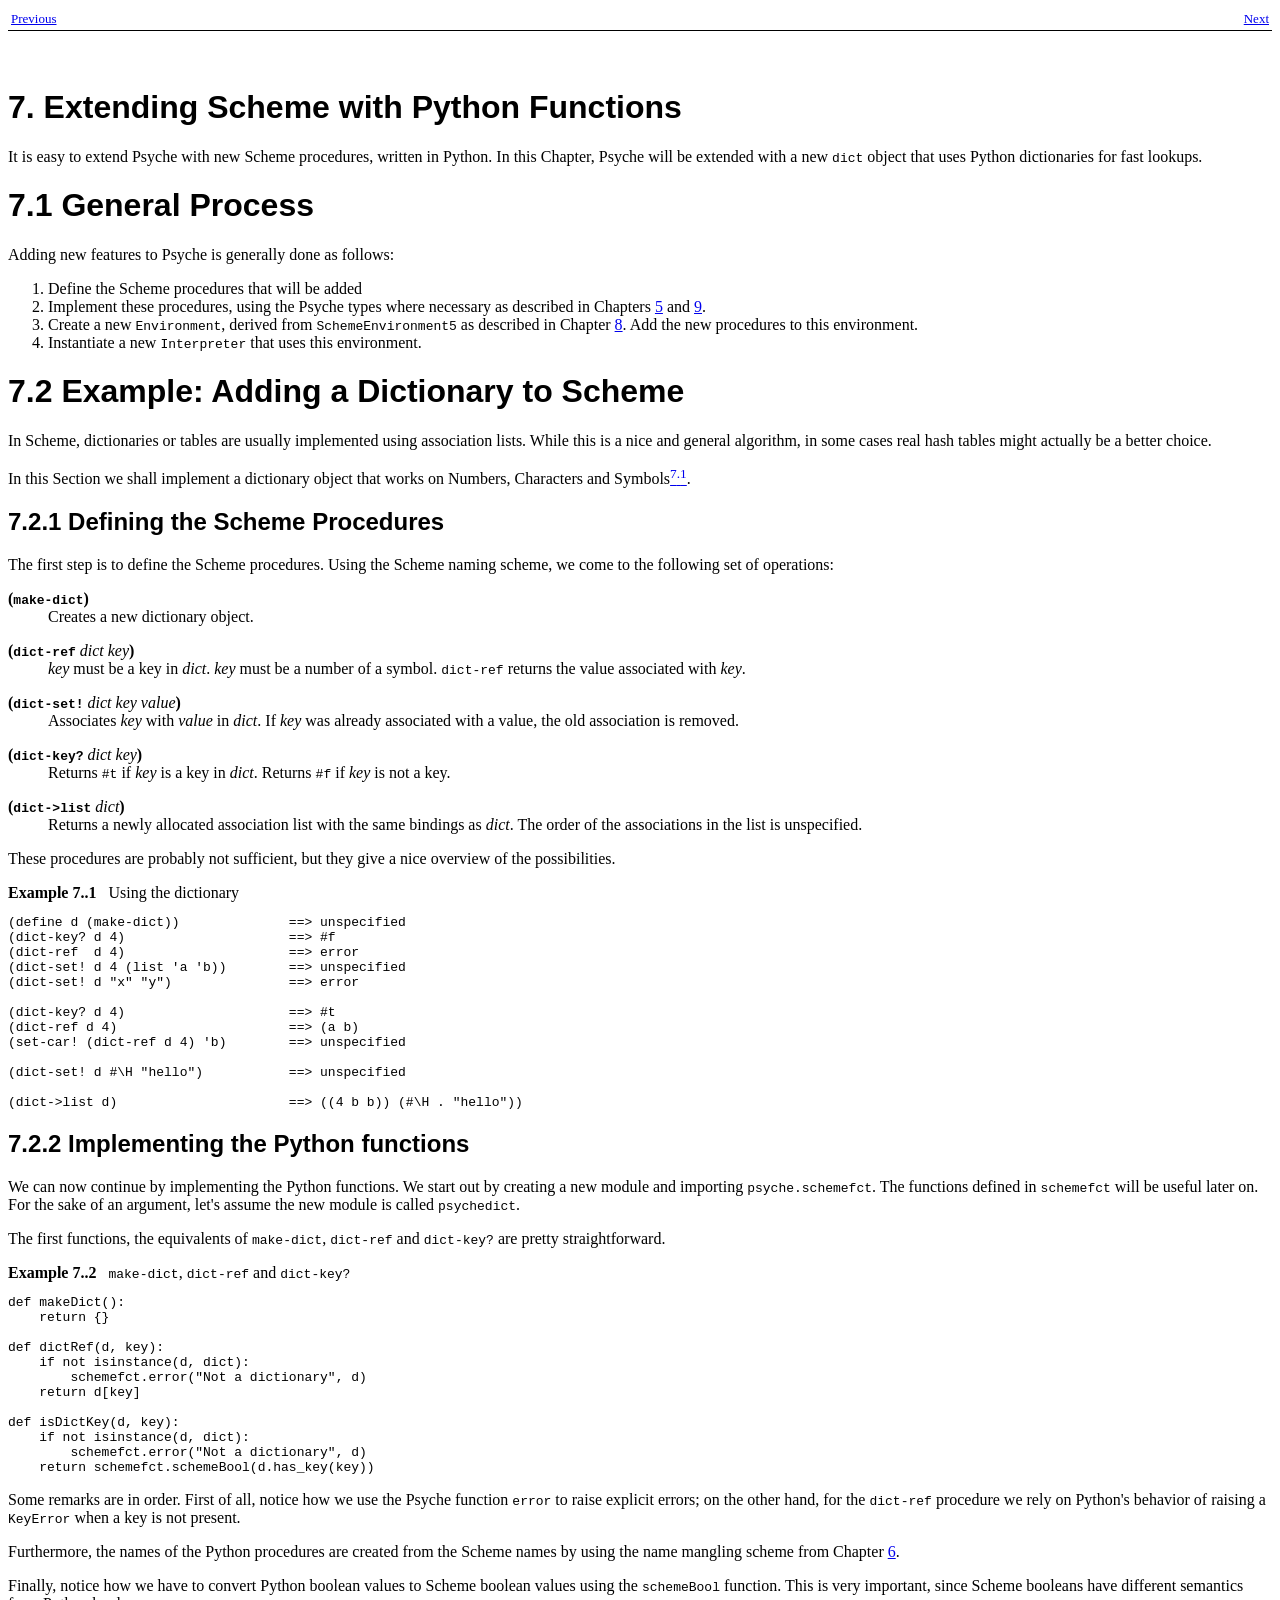
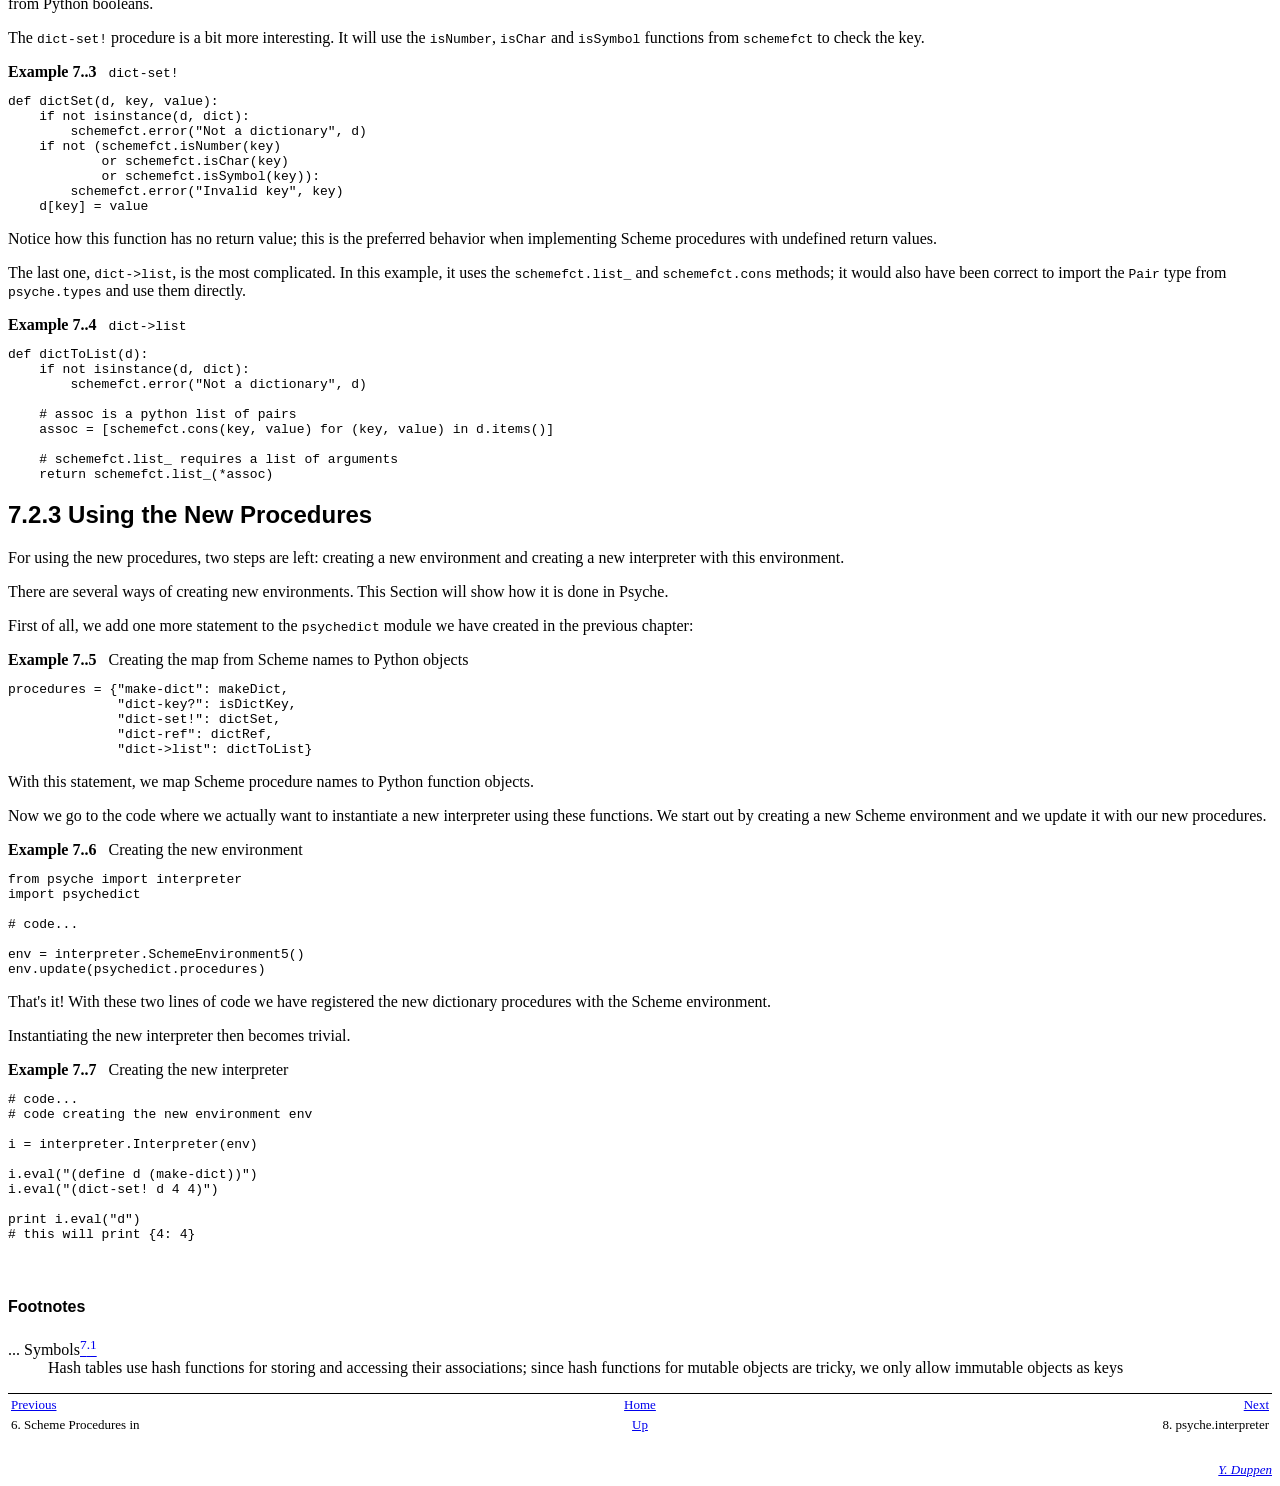
<file: sandbox/psyche-0.4.3/doc/manual/7_Extending_Scheme.html>
<!DOCTYPE HTML PUBLIC "-//W3C//DTD HTML 4.0 Transitional//EN">

<!--Converted with LaTeX2HTML 2K.1beta (1.48)
original version by:  Nikos Drakos, CBLU, University of Leeds
* revised and updated by:  Marcus Hennecke, Ross Moore, Herb Swan
* with significant contributions from:
  Jens Lippmann, Marek Rouchal, Martin Wilck and others -->
<HTML>
<HEAD>
<TITLE>7. Extending Scheme with Python Functions</TITLE>
<META NAME="description" CONTENT="7. Extending Scheme with Python Functions">
<META NAME="keywords" CONTENT="manual">
<META NAME="resource-type" CONTENT="document">
<META NAME="distribution" CONTENT="global">

<META HTTP-EQUIV="Content-Type" CONTENT="text/html; charset=iso-8859-1">
<META NAME="Generator" CONTENT="LaTeX2HTML v2K.1beta">
<META HTTP-EQUIV="Content-Style-Type" CONTENT="text/css">

<LINK REL="STYLESHEET" HREF="manual.css">

<LINK REL="next" HREF="8_psyche_interpreter.html">
<LINK REL="previous" HREF="6_Scheme_Procedures.html">
<LINK REL="up" HREF="manual.html">
<LINK REL="next" HREF="8_psyche_interpreter.html">
</HEAD>

<BODY >

<DIV CLASS="navigation"><table width='100%' class='navheader'><tr><td width='40%' align='left'><a href='6_Scheme_Procedures.html'>Previous</a></td><td width='20%'> </td><td width='40%' align='right'><a href='8_psyche_interpreter.html'>Next</a></td></tr></table></DIV>
<!--End of Navigation Panel-->

<H1><A NAME="SECTION00700000000000000000"></A>
<A NAME="chap:extending"></A>
<BR>
<SPAN CLASS="arabic">7</SPAN>. Extending Scheme with Python Functions
</H1>
It is easy to extend Psyche with new Scheme procedures, written in
Python. In this Chapter, Psyche will be extended with a new
<TT>dict</TT> object that uses Python dictionaries for fast lookups. 

<P>

<H1><A NAME="SECTION00710000000000000000">
<SPAN CLASS="arabic">7</SPAN>.<SPAN CLASS="arabic">1</SPAN> General Process</A>
</H1>
Adding new features to Psyche is generally done as follows:

<P>

<OL>
<LI>Define the Scheme procedures that will be added
</LI>
<LI>Implement these procedures, using the Psyche types where
    necessary as described in Chapters <A HREF="5_Scheme_Types.html#chap:types">5</A> and
    <A HREF="9_psyche_types.html#chap:psyche.types">9</A>. 
</LI>
<LI>Create a new <TT>Environment</TT>, derived from
    <TT>SchemeEnvironment5</TT> as described in Chapter
    <A HREF="8_psyche_interpreter.html#chap:psyche.interpreter">8</A>. Add the new procedures to this
    environment. 
</LI>
<LI>Instantiate a new <TT>Interpreter</TT> that uses this environment.
</LI>
</OL>

<P>

<H1><A NAME="SECTION00720000000000000000">
<SPAN CLASS="arabic">7</SPAN>.<SPAN CLASS="arabic">2</SPAN> Example: Adding a Dictionary to Scheme</A>
</H1>
In Scheme, dictionaries or tables are usually implemented using
association lists. While this is a nice and general algorithm, in some
cases real hash tables might actually be a better choice.

<P>
In this Section we shall implement a dictionary object that works on
Numbers, Characters and Symbols<A NAME="tex2html6"
  HREF="#foot262"><SUP><SPAN CLASS="arabic">7</SPAN>.<SPAN CLASS="arabic">1</SPAN></SUP></A>.

<P>

<H2><A NAME="SECTION00721000000000000000">
<SPAN CLASS="arabic">7</SPAN>.<SPAN CLASS="arabic">2</SPAN>.<SPAN CLASS="arabic">1</SPAN> Defining the Scheme Procedures</A>
</H2>
The first step is to define the Scheme procedures. Using the Scheme
naming scheme, we come to the following set of operations:

<P>
<DL>
<DT><STRONG>(<TT>make-dict</TT>)</STRONG></DT>
<DD>Creates a new dictionary object.

<P>
</DD>
<DT><STRONG>(<TT>dict-ref</TT> <SPAN  CLASS="textit">dict</SPAN> <SPAN  CLASS="textit">key</SPAN>)</STRONG></DT>
<DD><SPAN  CLASS="textit">key</SPAN> must be
a key in <SPAN  CLASS="textit">dict</SPAN>. <SPAN  CLASS="textit">key</SPAN> must be a number of a
symbol. <TT>dict-ref</TT> returns the value associated with <SPAN  CLASS="textit">key</SPAN>.

<P>
</DD>
<DT><STRONG>(<TT>dict-set!</TT> <SPAN  CLASS="textit">dict</SPAN> <SPAN  CLASS="textit">key</SPAN> <SPAN  CLASS="textit">value</SPAN>)</STRONG></DT>
<DD>Associates <SPAN  CLASS="textit">key</SPAN> with <SPAN  CLASS="textit">value</SPAN> in <SPAN  CLASS="textit">dict</SPAN>. If
<SPAN  CLASS="textit">key</SPAN> was already associated with a value, the old association
is removed.

<P>
</DD>
<DT><STRONG>(<TT>dict-key?</TT> <SPAN  CLASS="textit">dict</SPAN> <SPAN  CLASS="textit">key</SPAN>)</STRONG></DT>
<DD>Returns <TT>#t</TT>
if <SPAN  CLASS="textit">key</SPAN> is a key in <SPAN  CLASS="textit">dict</SPAN>. Returns <TT>#f</TT> if
<SPAN  CLASS="textit">key</SPAN> is not a key.

<P>
</DD>
<DT><STRONG>(<TT>dict-&gt;list</TT> <SPAN  CLASS="textit">dict</SPAN>)</STRONG></DT>
<DD>Returns a newly allocated
association list with the same bindings as <SPAN  CLASS="textit">dict</SPAN>. The order of
the associations in the list is unspecified.

<P>
</DD>
</DL>

<P>
These procedures are probably not sufficient, but they give a nice
overview of the possibilities.

<P>
<P>
<DIV><B>Example  <SPAN CLASS="arabic">7</SPAN>..<SPAN CLASS="arabic">1</SPAN></B> &nbsp; 
Using the dictionary
       <PRE>
(define d (make-dict))              ==&gt; unspecified
(dict-key? d 4)                     ==&gt; #f
(dict-ref  d 4)                     ==&gt; error
(dict-set! d 4 (list 'a 'b))        ==&gt; unspecified
(dict-set! d "x" "y")               ==&gt; error

(dict-key? d 4)                     ==&gt; #t
(dict-ref d 4)                      ==&gt; (a b)
(set-car! (dict-ref d 4) 'b)        ==&gt; unspecified

(dict-set! d #\H "hello")           ==&gt; unspecified

(dict-&gt;list d)                      ==&gt; ((4 b b)) (#\H . "hello"))
</PRE></DIV><P></P>

<P>

<H2><A NAME="SECTION00722000000000000000">
<SPAN CLASS="arabic">7</SPAN>.<SPAN CLASS="arabic">2</SPAN>.<SPAN CLASS="arabic">2</SPAN> Implementing the Python functions</A>
</H2>
We can now continue by implementing the Python functions. We start out
by creating a new module and importing <TT>psyche.schemefct</TT>. The
functions defined in <TT>schemefct</TT> will be useful later on. For the
sake of an argument, let's assume the new module is called
<TT>psychedict</TT>. 

<P>
The first functions, the equivalents of <TT>make-dict</TT>,
<TT>dict-ref</TT> and <TT>dict-key?</TT> are pretty straightforward.

<P>
<P>
<DIV><B>Example  <SPAN CLASS="arabic">7</SPAN>..<SPAN CLASS="arabic">2</SPAN></B> &nbsp; 
<TT>make-dict</TT>, <TT>dict-ref</TT> and <TT>dict-key?</TT>
       <PRE>
def makeDict():
    return {}

def dictRef(d, key):
    if not isinstance(d, dict):
        schemefct.error("Not a dictionary", d)
    return d[key]

def isDictKey(d, key):
    if not isinstance(d, dict):
        schemefct.error("Not a dictionary", d)
    return schemefct.schemeBool(d.has_key(key))
</PRE></DIV><P></P>

<P>
Some remarks are in order. First of all, notice how we use the Psyche
function <TT>error</TT> to raise explicit errors; on the other hand, for
the <TT>dict-ref</TT> procedure we rely on Python's behavior of raising
a <TT>KeyError</TT> when a key is not present.

<P>
Furthermore, the names of the Python procedures are created from the
Scheme names by using the name mangling scheme from Chapter
<A HREF="6_Scheme_Procedures.html#chap:procedures">6</A>. 

<P>
Finally, notice how we have to convert Python boolean values to Scheme
boolean values using the <TT>schemeBool</TT> function. This is very
important, since Scheme booleans have different semantics from Python
booleans. 

<P>
The <TT>dict-set!</TT> procedure is a bit more interesting. It will use
the <TT>isNumber</TT>, <TT>isChar</TT> and <TT>isSymbol</TT> functions from
<TT>schemefct</TT> to check the key.

<P>
<P>
<DIV><B>Example  <SPAN CLASS="arabic">7</SPAN>..<SPAN CLASS="arabic">3</SPAN></B> &nbsp; 
<TT>dict-set!</TT>
       <PRE>
def dictSet(d, key, value):
    if not isinstance(d, dict):
        schemefct.error("Not a dictionary", d)
    if not (schemefct.isNumber(key)
            or schemefct.isChar(key)
            or schemefct.isSymbol(key)):
        schemefct.error("Invalid key", key)
    d[key] = value
</PRE></DIV><P></P>

<P>
Notice how this function has no return value; this is the preferred
behavior when implementing Scheme procedures with undefined return
values. 

<P>
The last one, <TT>dict-&gt;list</TT>, is the most complicated. In this
example, it uses the <TT>schemefct.list_</TT> and <TT>schemefct.cons</TT>
methods; it would also have been correct to import the <TT>Pair</TT>
type from <TT>psyche.types</TT> and use them directly.

<P>
<P>
<DIV><B>Example  <SPAN CLASS="arabic">7</SPAN>..<SPAN CLASS="arabic">4</SPAN></B> &nbsp; 
<TT>dict-&gt;list</TT>
       <PRE>
def dictToList(d):
    if not isinstance(d, dict):
        schemefct.error("Not a dictionary", d) 

    # assoc is a python list of pairs
    assoc = [schemefct.cons(key, value) for (key, value) in d.items()]

    # schemefct.list_ requires a list of arguments
    return schemefct.list_(*assoc)
</PRE></DIV><P></P>

<P>

<H2><A NAME="SECTION00723000000000000000">
<SPAN CLASS="arabic">7</SPAN>.<SPAN CLASS="arabic">2</SPAN>.<SPAN CLASS="arabic">3</SPAN> Using the New Procedures</A>
</H2>
For using the new procedures, two steps are left: creating a new
environment and creating a new interpreter with this environment. 

<P>
There are several ways of creating new environments. This Section will
show how it is done in Psyche.

<P>
First of all, we add one more statement to the <TT>psychedict</TT>
module we have created in the previous chapter:

<P>
<P>
<DIV><B>Example  <SPAN CLASS="arabic">7</SPAN>..<SPAN CLASS="arabic">5</SPAN></B> &nbsp; 
Creating the map from Scheme names to Python objects
       <PRE>
procedures = {"make-dict": makeDict,
              "dict-key?": isDictKey,
              "dict-set!": dictSet,
              "dict-ref": dictRef,
              "dict-&gt;list": dictToList}
</PRE></DIV><P></P>

<P>
With this statement, we map Scheme procedure names to Python function
objects. 

<P>
Now we go to the code where we actually want to instantiate a new
interpreter using these functions. We start out by creating a new
Scheme environment and we update it with our new procedures.

<P>
<P>
<DIV><B>Example  <SPAN CLASS="arabic">7</SPAN>..<SPAN CLASS="arabic">6</SPAN></B> &nbsp; 
Creating the new environment
       <PRE>
from psyche import interpreter
import psychedict

# code...

env = interpreter.SchemeEnvironment5()
env.update(psychedict.procedures)
</PRE></DIV><P></P>

<P>
That's it! With these two lines of code we have registered the new
dictionary procedures with the Scheme environment.

<P>
Instantiating the new interpreter then becomes trivial.

<P>
<P>
<DIV><B>Example  <SPAN CLASS="arabic">7</SPAN>..<SPAN CLASS="arabic">7</SPAN></B> &nbsp; 
Creating the new interpreter
       <PRE>
# code...
# code creating the new environment env

i = interpreter.Interpreter(env)

i.eval("(define d (make-dict))")
i.eval("(dict-set! d 4 4)")

print i.eval("d")
# this will print {4: 4}
</PRE></DIV><P></P>

<P>
<BR><HR><H4>Footnotes</H4>
<DL>
<DT><A NAME="foot262">... Symbols</A><A NAME="foot262"
 HREF="7_Extending_Scheme.html#tex2html6"><SUP><SPAN CLASS="arabic">7</SPAN>.<SPAN CLASS="arabic">1</SPAN></SUP></A>
<DD>Hash tables use hash
functions for storing and accessing their associations; since hash
functions for mutable objects are tricky, we only allow immutable
objects as keys

</DL>
<DIV CLASS="navigation"><table width='100%' class='navfooter'><tr><td width='40%' align='left'><a href='6_Scheme_Procedures.html'>Previous</a></td><td width='20%' align='center'><a href='index.html'>Home</a></td><td width='40%' align='right'><a href='8_psyche_interpreter.html'>Next</a></td></tr><tr><td width='40%' align='left'>6. Scheme Procedures in </td><td width='20%' align='center'><a href='manual.html'>Up</a></td><td width='40%' align='right'> 8. psyche.interpreter</td></tr></table></DIV>
<!--End of Navigation Panel-->
<ADDRESS>
<a href="mailto:yduppen@xs4all.nl">Y. Duppen</a>
</ADDRESS>
</BODY>
</HTML>
</file>
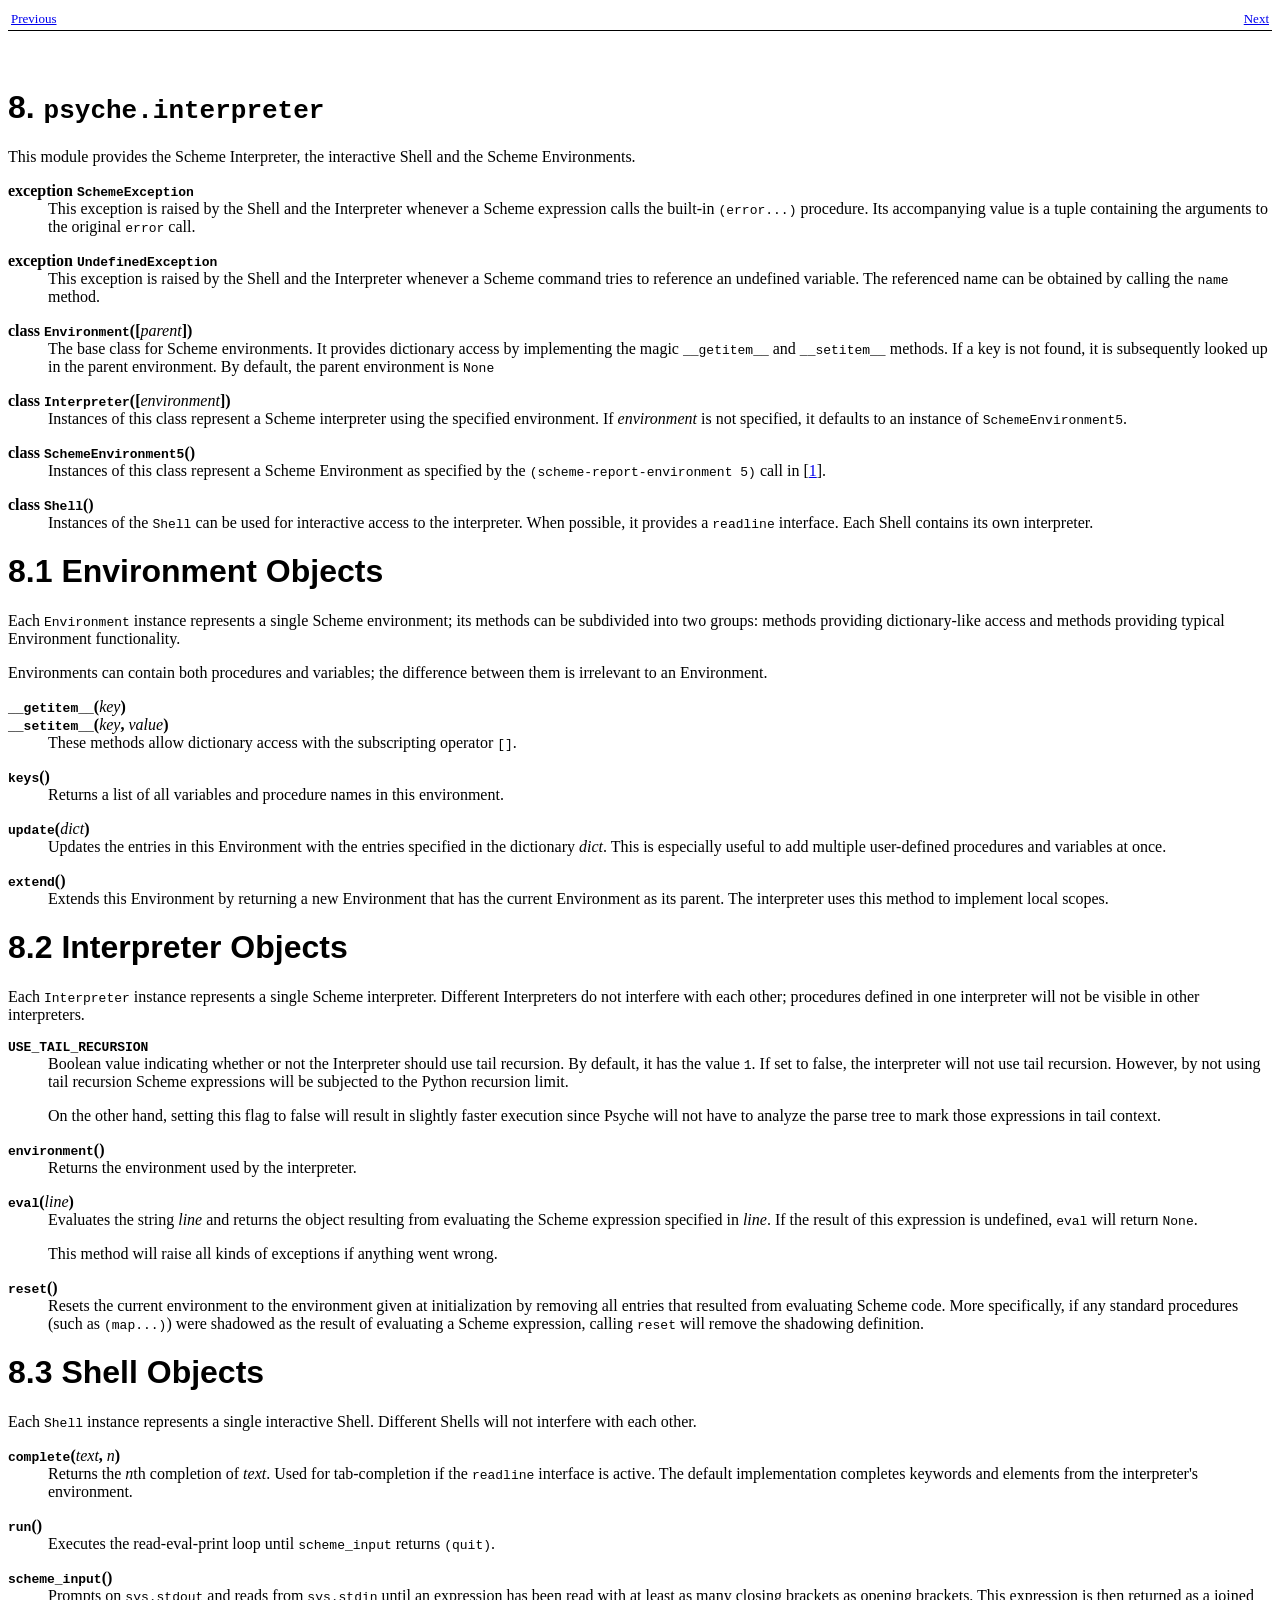
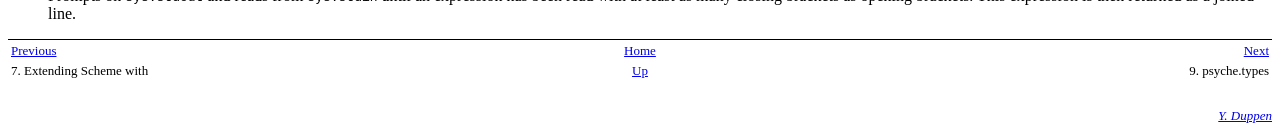
<file: sandbox/psyche-0.4.3/doc/manual/8_psyche_interpreter.html>
<!DOCTYPE HTML PUBLIC "-//W3C//DTD HTML 4.0 Transitional//EN">

<!--Converted with LaTeX2HTML 2K.1beta (1.48)
original version by:  Nikos Drakos, CBLU, University of Leeds
* revised and updated by:  Marcus Hennecke, Ross Moore, Herb Swan
* with significant contributions from:
  Jens Lippmann, Marek Rouchal, Martin Wilck and others -->
<HTML>
<HEAD>
<TITLE>8. psyche.interpreter</TITLE>
<META NAME="description" CONTENT="8. psyche.interpreter">
<META NAME="keywords" CONTENT="manual">
<META NAME="resource-type" CONTENT="document">
<META NAME="distribution" CONTENT="global">

<META HTTP-EQUIV="Content-Type" CONTENT="text/html; charset=iso-8859-1">
<META NAME="Generator" CONTENT="LaTeX2HTML v2K.1beta">
<META HTTP-EQUIV="Content-Style-Type" CONTENT="text/css">

<LINK REL="STYLESHEET" HREF="manual.css">

<LINK REL="next" HREF="9_psyche_types.html">
<LINK REL="previous" HREF="7_Extending_Scheme.html">
<LINK REL="up" HREF="manual.html">
<LINK REL="next" HREF="9_psyche_types.html">
</HEAD>

<BODY >

<DIV CLASS="navigation"><table width='100%' class='navheader'><tr><td width='40%' align='left'><a href='7_Extending_Scheme.html'>Previous</a></td><td width='20%'> </td><td width='40%' align='right'><a href='9_psyche_types.html'>Next</a></td></tr></table></DIV>
<!--End of Navigation Panel-->

<H1><A NAME="SECTION00800000000000000000"></A>
<A NAME="chap:psyche.interpreter"></A>
<BR>
<SPAN CLASS="arabic">8</SPAN>. <TT>psyche.interpreter</TT>
</H1>
This module provides the Scheme Interpreter, the interactive Shell and
the Scheme Environments. 

<P>
<DL>
<DT><STRONG>exception <TT>SchemeException</TT></STRONG></DT>
<DD>This exception is raised
by the Shell and the Interpreter whenever a Scheme expression calls
the built-in <TT>(error...)</TT> procedure. Its accompanying value is a
tuple containing the arguments to the original <TT>error</TT> call. 

<P>
</DD>
<DT><STRONG>exception <TT>UndefinedException</TT></STRONG></DT>
<DD>This exception is raised by
the Shell and the Interpreter whenever a Scheme command tries to
reference an undefined variable. The referenced name can be obtained
by calling the <TT>name</TT> method.

<P>
</DD>
<DT><STRONG>class <TT>Environment</TT>([<SPAN  CLASS="textit">parent</SPAN>])</STRONG></DT>
<DD>The base class for
Scheme environments. It provides dictionary access by implementing the
magic <TT>__getitem__</TT> and <TT>__setitem__</TT> methods. If a
key is not found, it is subsequently looked up in the parent
environment. By default, the parent environment is <TT>None</TT>

<P>
</DD>
<DT><STRONG>class <TT>Interpreter</TT>([<SPAN  CLASS="textit">environment</SPAN>])</STRONG></DT>
<DD>Instances of this class
represent a Scheme interpreter using the specified environment. If
<SPAN  CLASS="textit">environment</SPAN> is not specified, it defaults to an instance of
<TT>SchemeEnvironment5</TT>.

<P>
</DD>
<DT><STRONG>class <TT>SchemeEnvironment5</TT>()</STRONG></DT>
<DD>Instances of this class represent a
Scheme Environment as specified by the
<TT>(scheme-report-environment 5)</TT> call in [<A
 HREF="Bibliography.html#r5rs">1</A>].

<P>
</DD>
<DT><STRONG>class <TT>Shell</TT>()</STRONG></DT>
<DD>Instances of the <TT>Shell</TT> can be used for
interactive access to the interpreter. When possible, it provides a
<TT>readline</TT> interface. Each Shell contains its own interpreter. 

<P>
</DD>
</DL>

<P>

<H1><A NAME="SECTION00810000000000000000">
<SPAN CLASS="arabic">8</SPAN>.<SPAN CLASS="arabic">1</SPAN> Environment Objects</A>
</H1>
Each <TT>Environment</TT> instance represents a single Scheme
environment; its methods can be subdivided into two groups: methods
providing dictionary-like access and methods providing typical
Environment functionality.

<P>
Environments can contain both procedures and variables; the difference
between them is irrelevant to an Environment. 

<P>
<DL>
<DT><STRONG><TT>__getitem__</TT>(<SPAN  CLASS="textit">key</SPAN>)</STRONG></DT>
<DD>
</DD>
<DT><STRONG><TT>__setitem__</TT>(<SPAN  CLASS="textit">key</SPAN>, <SPAN  CLASS="textit">value</SPAN>)</STRONG></DT>
<DD>These
methods allow dictionary access with the subscripting operator
<TT>[]</TT>.

<P>
</DD>
<DT><STRONG><TT>keys</TT>()</STRONG></DT>
<DD>Returns a list of all variables and procedure
names in this environment.

<P>
</DD>
<DT><STRONG><TT>update</TT>(<SPAN  CLASS="textit">dict</SPAN>)</STRONG></DT>
<DD>Updates the entries in this
Environment with the entries specified in the dictionary
<SPAN  CLASS="textit">dict</SPAN>. This is especially useful to add multiple user-defined
procedures and variables at once.

<P>
</DD>
</DL>

<P>
<DL>
<DT><STRONG><TT>extend</TT>()</STRONG></DT>
<DD>Extends this Environment by returning a new
Environment that has the current Environment as its parent. The
interpreter uses this method to implement local scopes. 

<P>
</DD>
</DL>

<P>

<H1><A NAME="SECTION00820000000000000000">
<SPAN CLASS="arabic">8</SPAN>.<SPAN CLASS="arabic">2</SPAN> Interpreter Objects</A>
</H1>
Each <TT>Interpreter</TT> instance represents a single Scheme
interpreter. Different Interpreters do not interfere with each other;
procedures defined in one interpreter will not be visible in other
interpreters. 

<P>
<DL>
<DT><STRONG><TT>USE_TAIL_RECURSION</TT></STRONG></DT>
<DD>Boolean value indicating whether
or not the Interpreter should use tail recursion. By default, it has
the value <TT>1</TT>. If set to false, the interpreter will not use tail
recursion. However, by not using tail recursion Scheme expressions
will be subjected to the Python recursion limit.

<P>
On the other hand, setting this flag to false will result in slightly
faster execution since Psyche will not have to analyze the parse tree
to mark those expressions in tail context.

<P>
</DD>
<DT><STRONG><TT>environment</TT>()</STRONG></DT>
<DD>Returns the environment used by the
interpreter. 

<P>
</DD>
<DT><STRONG><TT>eval</TT>(<SPAN  CLASS="textit">line</SPAN>)</STRONG></DT>
<DD>Evaluates the string <SPAN  CLASS="textit">line</SPAN>
and returns the object resulting from evaluating the Scheme expression
specified in <SPAN  CLASS="textit">line</SPAN>. If the result of this expression is
undefined, <TT>eval</TT> will return <TT>None</TT>.

<P>
This method will raise all kinds of exceptions if anything went wrong.

<P>
</DD>
<DT><STRONG><TT>reset</TT>()</STRONG></DT>
<DD>Resets the current environment to the
environment given at initialization by removing all
entries that resulted from evaluating Scheme code. More specifically,
if any standard procedures (such as <TT>(map...)</TT>) were shadowed as
the result of evaluating a Scheme expression, calling <TT>reset</TT>
will remove the shadowing definition. 

<P>
</DD>
</DL>

<P>

<H1><A NAME="SECTION00830000000000000000">
<SPAN CLASS="arabic">8</SPAN>.<SPAN CLASS="arabic">3</SPAN> Shell Objects</A>
</H1>
Each <TT>Shell</TT> instance represents a single interactive
Shell. Different Shells will not interfere with each other. 

<P>
<DL>
<DT><STRONG><TT>complete</TT>(<SPAN  CLASS="textit">text</SPAN>, <SPAN  CLASS="textit">n</SPAN>)</STRONG></DT>
<DD>Returns the
<SPAN  CLASS="textit">n</SPAN>th completion of <SPAN  CLASS="textit">text</SPAN>. Used for tab-completion if the
<TT>readline</TT> interface is active. The default implementation
completes keywords and elements from the interpreter's environment. 

<P>
</DD>
<DT><STRONG><TT>run</TT>()</STRONG></DT>
<DD>Executes the read-eval-print loop until
<TT>scheme_input</TT> returns <TT>(quit)</TT>.

<P>
</DD>
<DT><STRONG><TT>scheme_input</TT>()</STRONG></DT>
<DD>Prompts on <TT>sys.stdout</TT> and
reads from <TT>sys.stdin</TT> until an expression has been read with at
least as many closing brackets as opening brackets. This expression is
then returned as a joined line.

<P>
</DD>
</DL>

<P>

<DIV CLASS="navigation"><table width='100%' class='navfooter'><tr><td width='40%' align='left'><a href='7_Extending_Scheme.html'>Previous</a></td><td width='20%' align='center'><a href='index.html'>Home</a></td><td width='40%' align='right'><a href='9_psyche_types.html'>Next</a></td></tr><tr><td width='40%' align='left'>7. Extending Scheme with </td><td width='20%' align='center'><a href='manual.html'>Up</a></td><td width='40%' align='right'> 9. psyche.types</td></tr></table></DIV>
<!--End of Navigation Panel-->
<ADDRESS>
<a href="mailto:yduppen@xs4all.nl">Y. Duppen</a>
</ADDRESS>
</BODY>
</HTML>
</file>
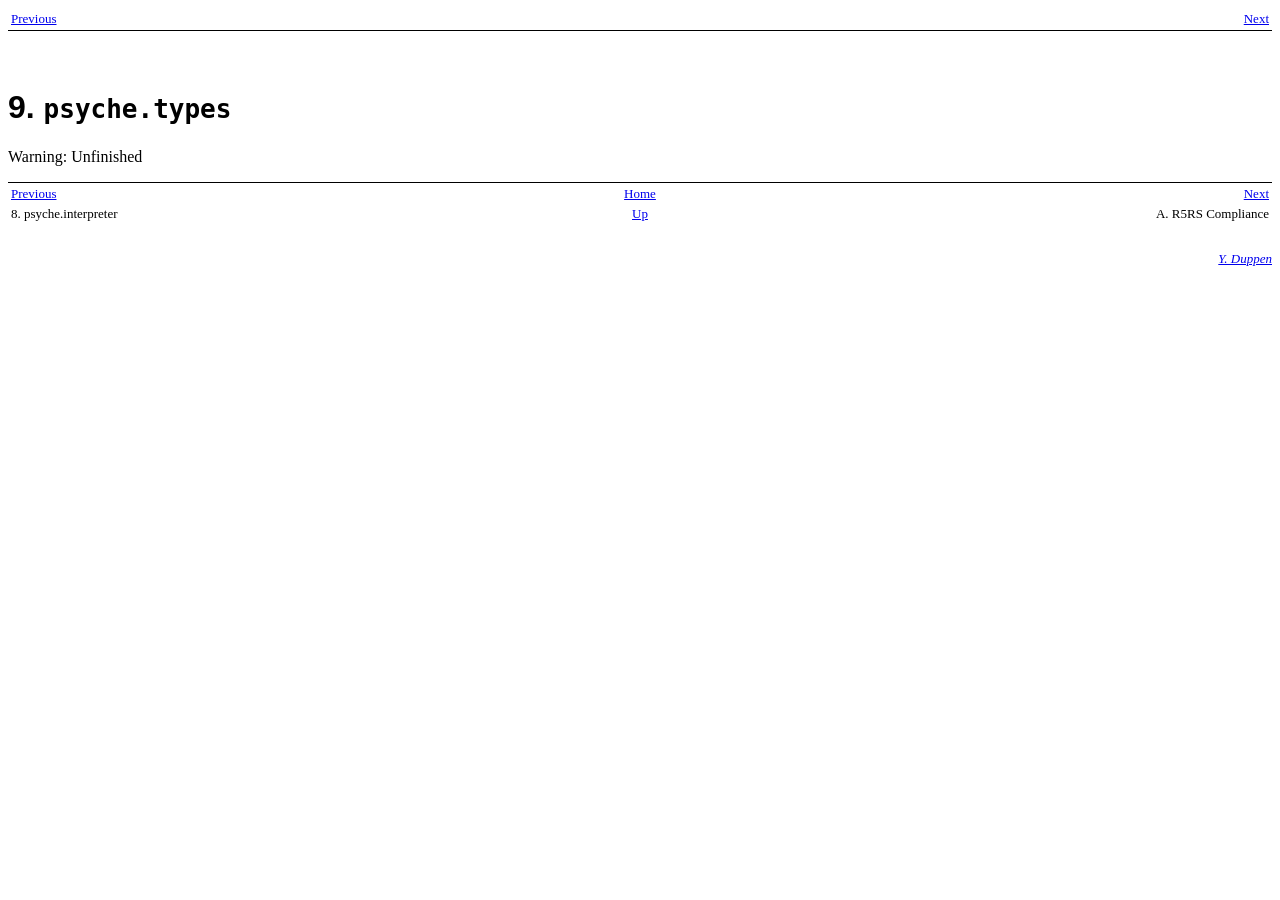
<file: sandbox/psyche-0.4.3/doc/manual/9_psyche_types.html>
<!DOCTYPE HTML PUBLIC "-//W3C//DTD HTML 4.0 Transitional//EN">

<!--Converted with LaTeX2HTML 2K.1beta (1.48)
original version by:  Nikos Drakos, CBLU, University of Leeds
* revised and updated by:  Marcus Hennecke, Ross Moore, Herb Swan
* with significant contributions from:
  Jens Lippmann, Marek Rouchal, Martin Wilck and others -->
<HTML>
<HEAD>
<TITLE>9. psyche.types</TITLE>
<META NAME="description" CONTENT="9. psyche.types">
<META NAME="keywords" CONTENT="manual">
<META NAME="resource-type" CONTENT="document">
<META NAME="distribution" CONTENT="global">

<META HTTP-EQUIV="Content-Type" CONTENT="text/html; charset=iso-8859-1">
<META NAME="Generator" CONTENT="LaTeX2HTML v2K.1beta">
<META HTTP-EQUIV="Content-Style-Type" CONTENT="text/css">

<LINK REL="STYLESHEET" HREF="manual.css">

<LINK REL="next" HREF="A_R5RS_Compliance.html">
<LINK REL="previous" HREF="8_psyche_interpreter.html">
<LINK REL="up" HREF="manual.html">
<LINK REL="next" HREF="A_R5RS_Compliance.html">
</HEAD>

<BODY >

<DIV CLASS="navigation"><table width='100%' class='navheader'><tr><td width='40%' align='left'><a href='8_psyche_interpreter.html'>Previous</a></td><td width='20%'> </td><td width='40%' align='right'><a href='A_R5RS_Compliance.html'>Next</a></td></tr></table></DIV>
<!--End of Navigation Panel-->

<H1><A NAME="SECTION00900000000000000000"></A>
<A NAME="chap:psyche.types"></A>
<BR>
<SPAN CLASS="arabic">9</SPAN>. <TT>psyche.types</TT>
</H1>
<SPAN  CLASS="textbf">Warning: Unfinished</SPAN> 
<BR>

<P>

<P>

<DIV CLASS="navigation"><table width='100%' class='navfooter'><tr><td width='40%' align='left'><a href='8_psyche_interpreter.html'>Previous</a></td><td width='20%' align='center'><a href='index.html'>Home</a></td><td width='40%' align='right'><a href='A_R5RS_Compliance.html'>Next</a></td></tr><tr><td width='40%' align='left'>8. psyche.interpreter </td><td width='20%' align='center'><a href='manual.html'>Up</a></td><td width='40%' align='right'> A. R5RS Compliance</td></tr></table></DIV>
<!--End of Navigation Panel-->
<ADDRESS>
<a href="mailto:yduppen@xs4all.nl">Y. Duppen</a>
</ADDRESS>
</BODY>
</HTML>
</file>
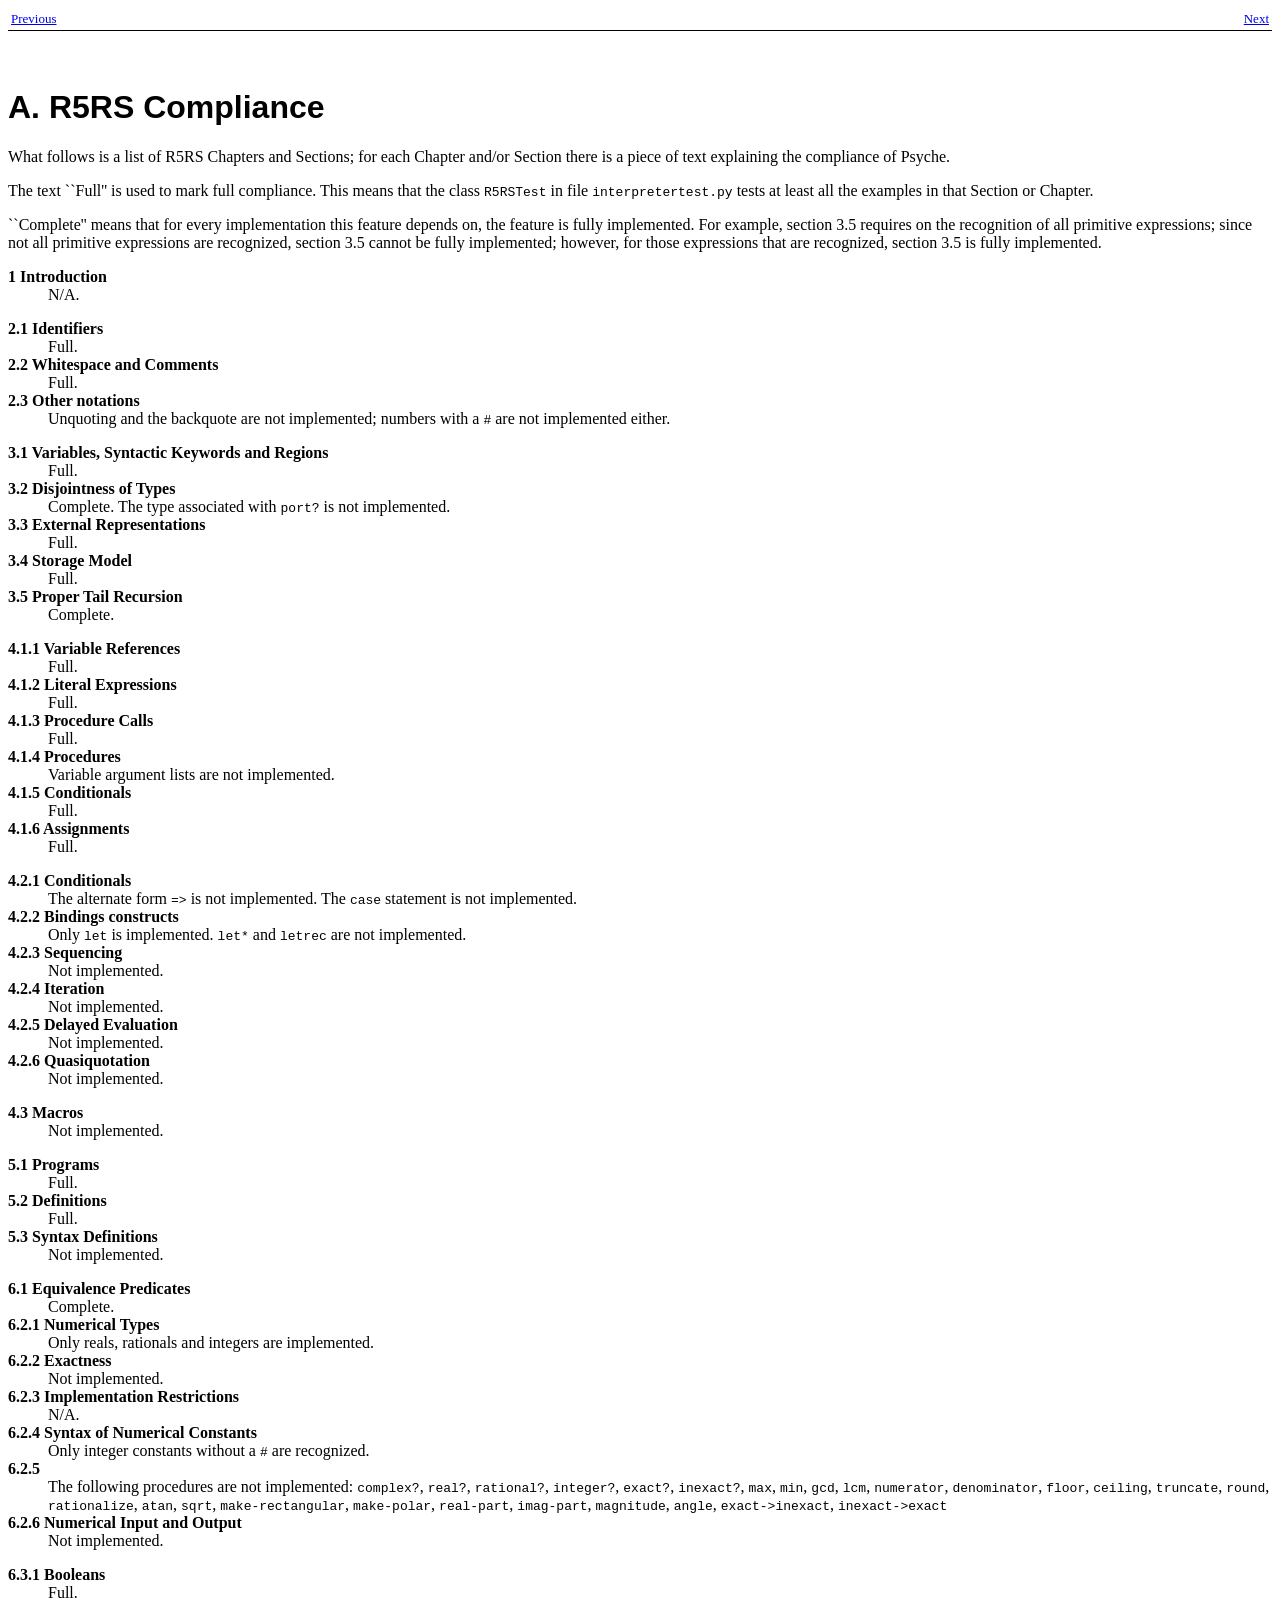
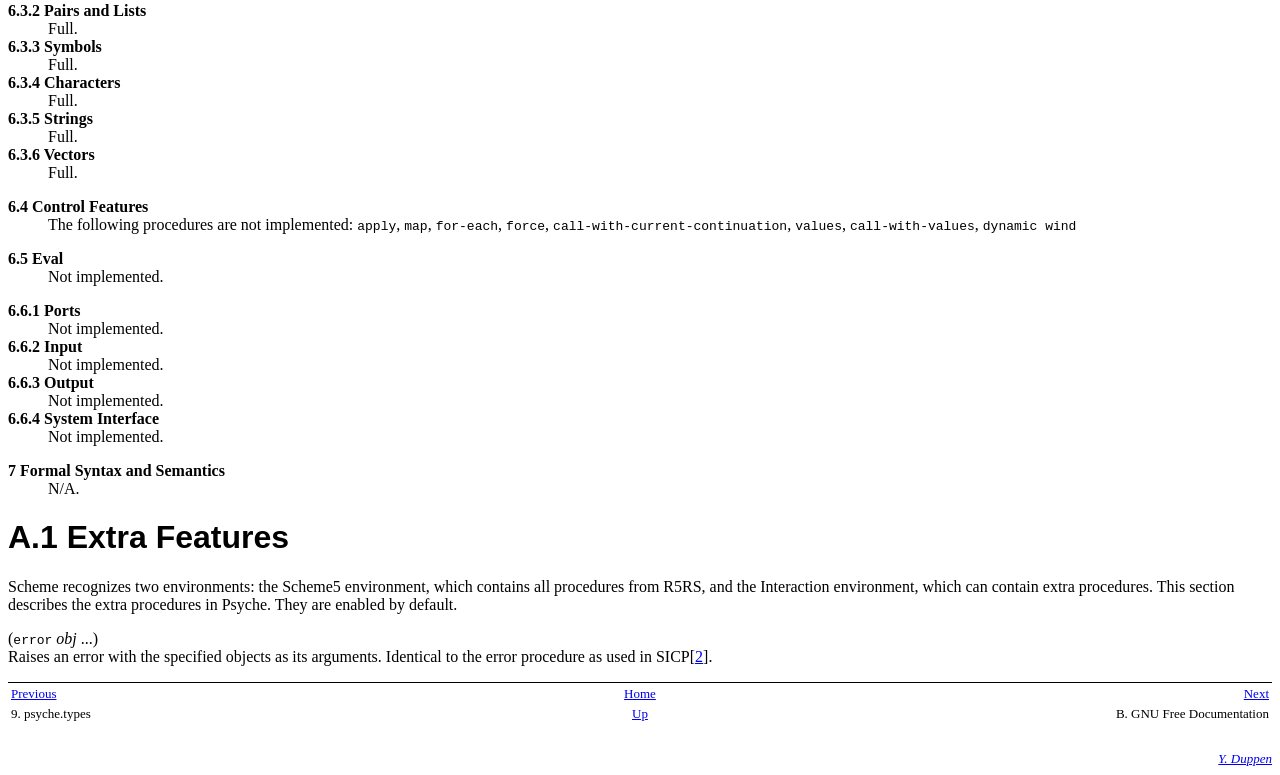
<file: sandbox/psyche-0.4.3/doc/manual/A_R5RS_Compliance.html>
<!DOCTYPE HTML PUBLIC "-//W3C//DTD HTML 4.0 Transitional//EN">

<!--Converted with LaTeX2HTML 2K.1beta (1.48)
original version by:  Nikos Drakos, CBLU, University of Leeds
* revised and updated by:  Marcus Hennecke, Ross Moore, Herb Swan
* with significant contributions from:
  Jens Lippmann, Marek Rouchal, Martin Wilck and others -->
<HTML>
<HEAD>
<TITLE>A. R5RS Compliance</TITLE>
<META NAME="description" CONTENT="A. R5RS Compliance">
<META NAME="keywords" CONTENT="manual">
<META NAME="resource-type" CONTENT="document">
<META NAME="distribution" CONTENT="global">

<META HTTP-EQUIV="Content-Type" CONTENT="text/html; charset=iso-8859-1">
<META NAME="Generator" CONTENT="LaTeX2HTML v2K.1beta">
<META HTTP-EQUIV="Content-Style-Type" CONTENT="text/css">

<LINK REL="STYLESHEET" HREF="manual.css">

<LINK REL="next" HREF="B_GNU_Free.html">
<LINK REL="previous" HREF="9_psyche_types.html">
<LINK REL="up" HREF="manual.html">
<LINK REL="next" HREF="B_GNU_Free.html">
</HEAD>

<BODY >

<DIV CLASS="navigation"><table width='100%' class='navheader'><tr><td width='40%' align='left'><a href='9_psyche_types.html'>Previous</a></td><td width='20%'> </td><td width='40%' align='right'><a href='B_GNU_Free.html'>Next</a></td></tr></table></DIV>
<!--End of Navigation Panel-->

<H1><A NAME="SECTION001000000000000000000"></A>
<A NAME="app:compliance"></A>
<BR>
A. R5RS Compliance
</H1>

<P>
What follows is a list of R5RS Chapters and Sections; for each Chapter
and/or Section there is a piece of text explaining the compliance of
Psyche. 

<P>
The text ``Full'' is used to mark full compliance. This means that the
class <TT>R5RSTest</TT> in file <TT>interpretertest.py</TT> tests at
least all the examples in that Section or Chapter.

<P>
``Complete'' means that for every implementation this feature depends
on, the feature is fully implemented. For example, section 3.5
requires on the recognition of all primitive expressions; since not
all primitive expressions are recognized, section 3.5 cannot be fully
implemented; however, for those expressions that are recognized,
section 3.5 is fully implemented.

<P>
<DL>
<DT><STRONG>1 Introduction</STRONG></DT>
<DD>N/A.

<P>
</DD>
<DT><STRONG>2.1 Identifiers</STRONG></DT>
<DD>Full.
</DD>
<DT><STRONG>2.2 Whitespace and Comments</STRONG></DT>
<DD>Full.
</DD>
<DT><STRONG>2.3 Other notations</STRONG></DT>
<DD>Unquoting and the backquote are not 
implemented; numbers with a <TT>#</TT> are not implemented
either.

<P>
</DD>
<DT><STRONG>3.1 Variables, Syntactic Keywords and Regions</STRONG></DT>
<DD>Full. 
</DD>
<DT><STRONG>3.2 Disjointness of Types</STRONG></DT>
<DD>Complete. The type associated with
<TT>port?</TT> is not implemented.
</DD>
<DT><STRONG>3.3 External Representations</STRONG></DT>
<DD>Full.
</DD>
<DT><STRONG>3.4 Storage Model</STRONG></DT>
<DD>Full. 
</DD>
<DT><STRONG>3.5 Proper Tail Recursion</STRONG></DT>
<DD>Complete.

<P>
</DD>
<DT><STRONG>4.1.1 Variable References</STRONG></DT>
<DD>Full.
</DD>
<DT><STRONG>4.1.2 Literal Expressions</STRONG></DT>
<DD>Full.
</DD>
<DT><STRONG>4.1.3 Procedure Calls</STRONG></DT>
<DD>Full.
</DD>
<DT><STRONG>4.1.4 Procedures</STRONG></DT>
<DD>Variable argument lists are not implemented.
</DD>
<DT><STRONG>4.1.5 Conditionals</STRONG></DT>
<DD>Full.
</DD>
<DT><STRONG>4.1.6 Assignments</STRONG></DT>
<DD>Full.

<P>
</DD>
<DT><STRONG>4.2.1 Conditionals</STRONG></DT>
<DD>The alternate form <TT>=&gt;</TT> is not
implemented. The <TT>case</TT> statement is not implemented.
</DD>
<DT><STRONG>4.2.2 Bindings constructs</STRONG></DT>
<DD>Only <TT>let</TT> is
implemented. <TT>let*</TT> and <TT>letrec</TT> are not implemented.
</DD>
<DT><STRONG>4.2.3 Sequencing</STRONG></DT>
<DD>Not implemented.
</DD>
<DT><STRONG>4.2.4 Iteration</STRONG></DT>
<DD>Not implemented.
</DD>
<DT><STRONG>4.2.5 Delayed Evaluation</STRONG></DT>
<DD>Not implemented.
</DD>
<DT><STRONG>4.2.6 Quasiquotation</STRONG></DT>
<DD>Not implemented.

<P>
</DD>
<DT><STRONG>4.3 Macros</STRONG></DT>
<DD>Not implemented.

<P>
</DD>
<DT><STRONG>5.1 Programs</STRONG></DT>
<DD>Full.
</DD>
<DT><STRONG>5.2 Definitions</STRONG></DT>
<DD>Full.
</DD>
<DT><STRONG>5.3 Syntax Definitions</STRONG></DT>
<DD>Not implemented.

<P>
</DD>
<DT><STRONG>6.1 Equivalence Predicates</STRONG></DT>
<DD>Complete.
</DD>
<DT><STRONG>6.2.1 Numerical Types</STRONG></DT>
<DD>Only reals, rationals and integers are
implemented. 
</DD>
<DT><STRONG>6.2.2 Exactness</STRONG></DT>
<DD>Not implemented.
</DD>
<DT><STRONG>6.2.3 Implementation Restrictions</STRONG></DT>
<DD>N/A.
</DD>
<DT><STRONG>6.2.4 Syntax of Numerical Constants</STRONG></DT>
<DD>Only integer constants
without a <TT>#</TT> are recognized. 
</DD>
<DT><STRONG>6.2.5</STRONG></DT>
<DD>The following procedures are not implemented:
<TT>complex?</TT>, <TT>real?</TT>, <TT>rational?</TT>,
<TT>integer?</TT>, <TT>exact?</TT>, <TT>inexact?</TT>, <TT>max</TT>,
<TT>min</TT>, <TT>gcd</TT>, <TT>lcm</TT>, <TT>numerator</TT>,
<TT>denominator</TT>, <TT>floor</TT>, <TT>ceiling</TT>,
<TT>truncate</TT>, <TT>round</TT>, <TT>rationalize</TT>,
<TT>atan</TT>, <TT>sqrt</TT>, <TT>make-rectangular</TT>,
<TT>make-polar</TT>, <TT>real-part</TT>, <TT>imag-part</TT>,
<TT>magnitude</TT>, <TT>angle</TT>, <TT>exact-&gt;inexact</TT>,
<TT>inexact-&gt;exact</TT>
</DD>
<DT><STRONG>6.2.6 Numerical Input and Output</STRONG></DT>
<DD>Not implemented.

<P>
</DD>
<DT><STRONG>6.3.1 Booleans</STRONG></DT>
<DD>Full.
</DD>
<DT><STRONG>6.3.2 Pairs and Lists</STRONG></DT>
<DD>Full.
</DD>
<DT><STRONG>6.3.3 Symbols</STRONG></DT>
<DD>Full.
</DD>
<DT><STRONG>6.3.4 Characters</STRONG></DT>
<DD>Full.
</DD>
<DT><STRONG>6.3.5 Strings</STRONG></DT>
<DD>Full.
</DD>
<DT><STRONG>6.3.6 Vectors</STRONG></DT>
<DD>Full.

<P>
</DD>
<DT><STRONG>6.4 Control Features</STRONG></DT>
<DD>The following procedures are not
implemented: <TT>apply</TT>, <TT>map</TT>, <TT>for-each</TT>,
<TT>force</TT>, <TT>call-with-current-continuation</TT>,
<TT>values</TT>, <TT>call-with-values</TT>, <TT>dynamic wind</TT>

<P>
</DD>
<DT><STRONG>6.5 Eval</STRONG></DT>
<DD>Not implemented.

<P>
</DD>
<DT><STRONG>6.6.1 Ports</STRONG></DT>
<DD>Not implemented.
</DD>
<DT><STRONG>6.6.2 Input</STRONG></DT>
<DD>Not implemented.
</DD>
<DT><STRONG>6.6.3 Output</STRONG></DT>
<DD>Not implemented.
</DD>
<DT><STRONG>6.6.4 System Interface</STRONG></DT>
<DD>Not implemented.

<P>
</DD>
<DT><STRONG>7 Formal Syntax and Semantics</STRONG></DT>
<DD>N/A.

<P>
</DD>
</DL>

<P>

<H1><A NAME="SECTION001010000000000000000">
A.<SPAN CLASS="arabic">1</SPAN> Extra Features</A>
</H1>
Scheme recognizes two environments: the Scheme5 environment, which
contains all procedures from R5RS, and the Interaction environment,
which can contain extra procedures. This section describes the extra
procedures in Psyche. They are enabled by default. 

<P>
(<TT>error</TT> <SPAN  CLASS="textit">obj</SPAN> ...) 
<BR>
Raises an error with the specified objects as its arguments. Identical
to the error procedure as used in SICP[<A
 HREF="Bibliography.html#sicp">2</A>]. 

<P>

<DIV CLASS="navigation"><table width='100%' class='navfooter'><tr><td width='40%' align='left'><a href='9_psyche_types.html'>Previous</a></td><td width='20%' align='center'><a href='index.html'>Home</a></td><td width='40%' align='right'><a href='B_GNU_Free.html'>Next</a></td></tr><tr><td width='40%' align='left'>9. psyche.types </td><td width='20%' align='center'><a href='manual.html'>Up</a></td><td width='40%' align='right'> B. GNU Free Documentation</td></tr></table></DIV>
<!--End of Navigation Panel-->
<ADDRESS>
<a href="mailto:yduppen@xs4all.nl">Y. Duppen</a>
</ADDRESS>
</BODY>
</HTML>
</file>
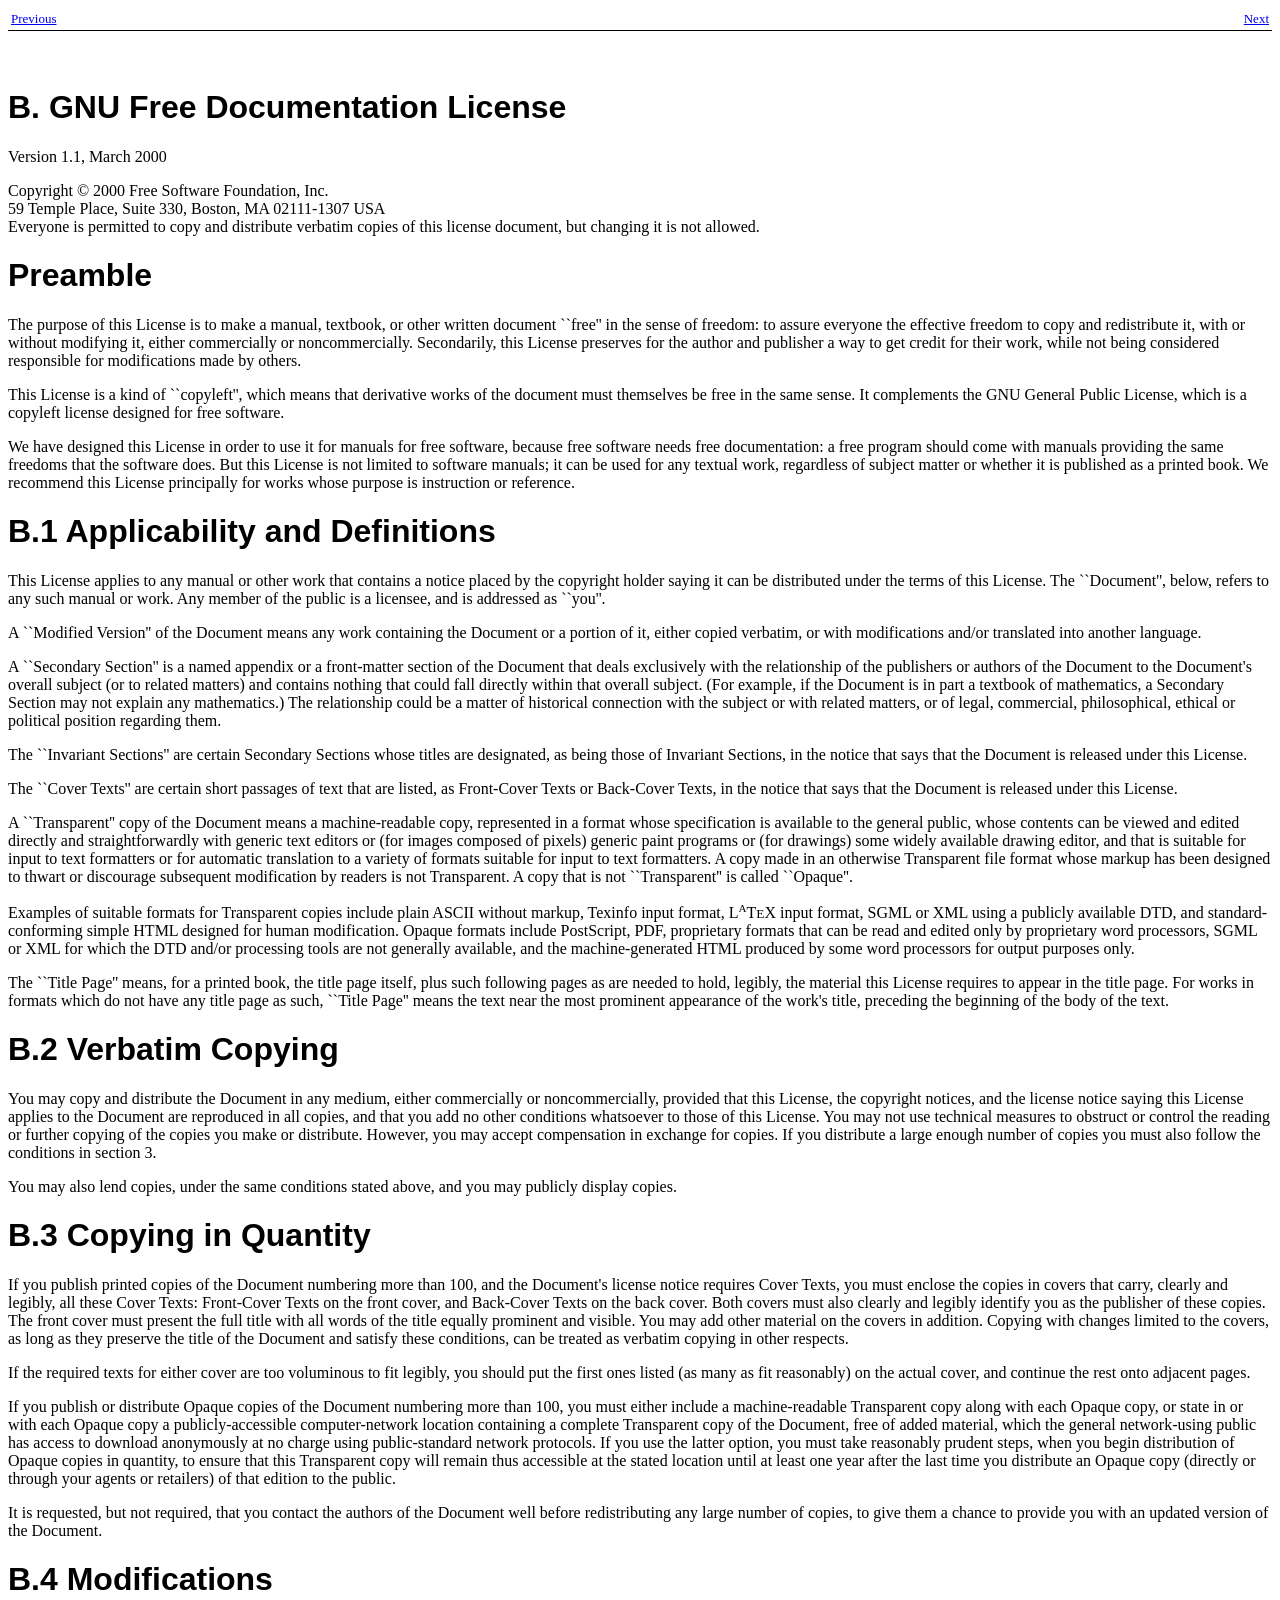
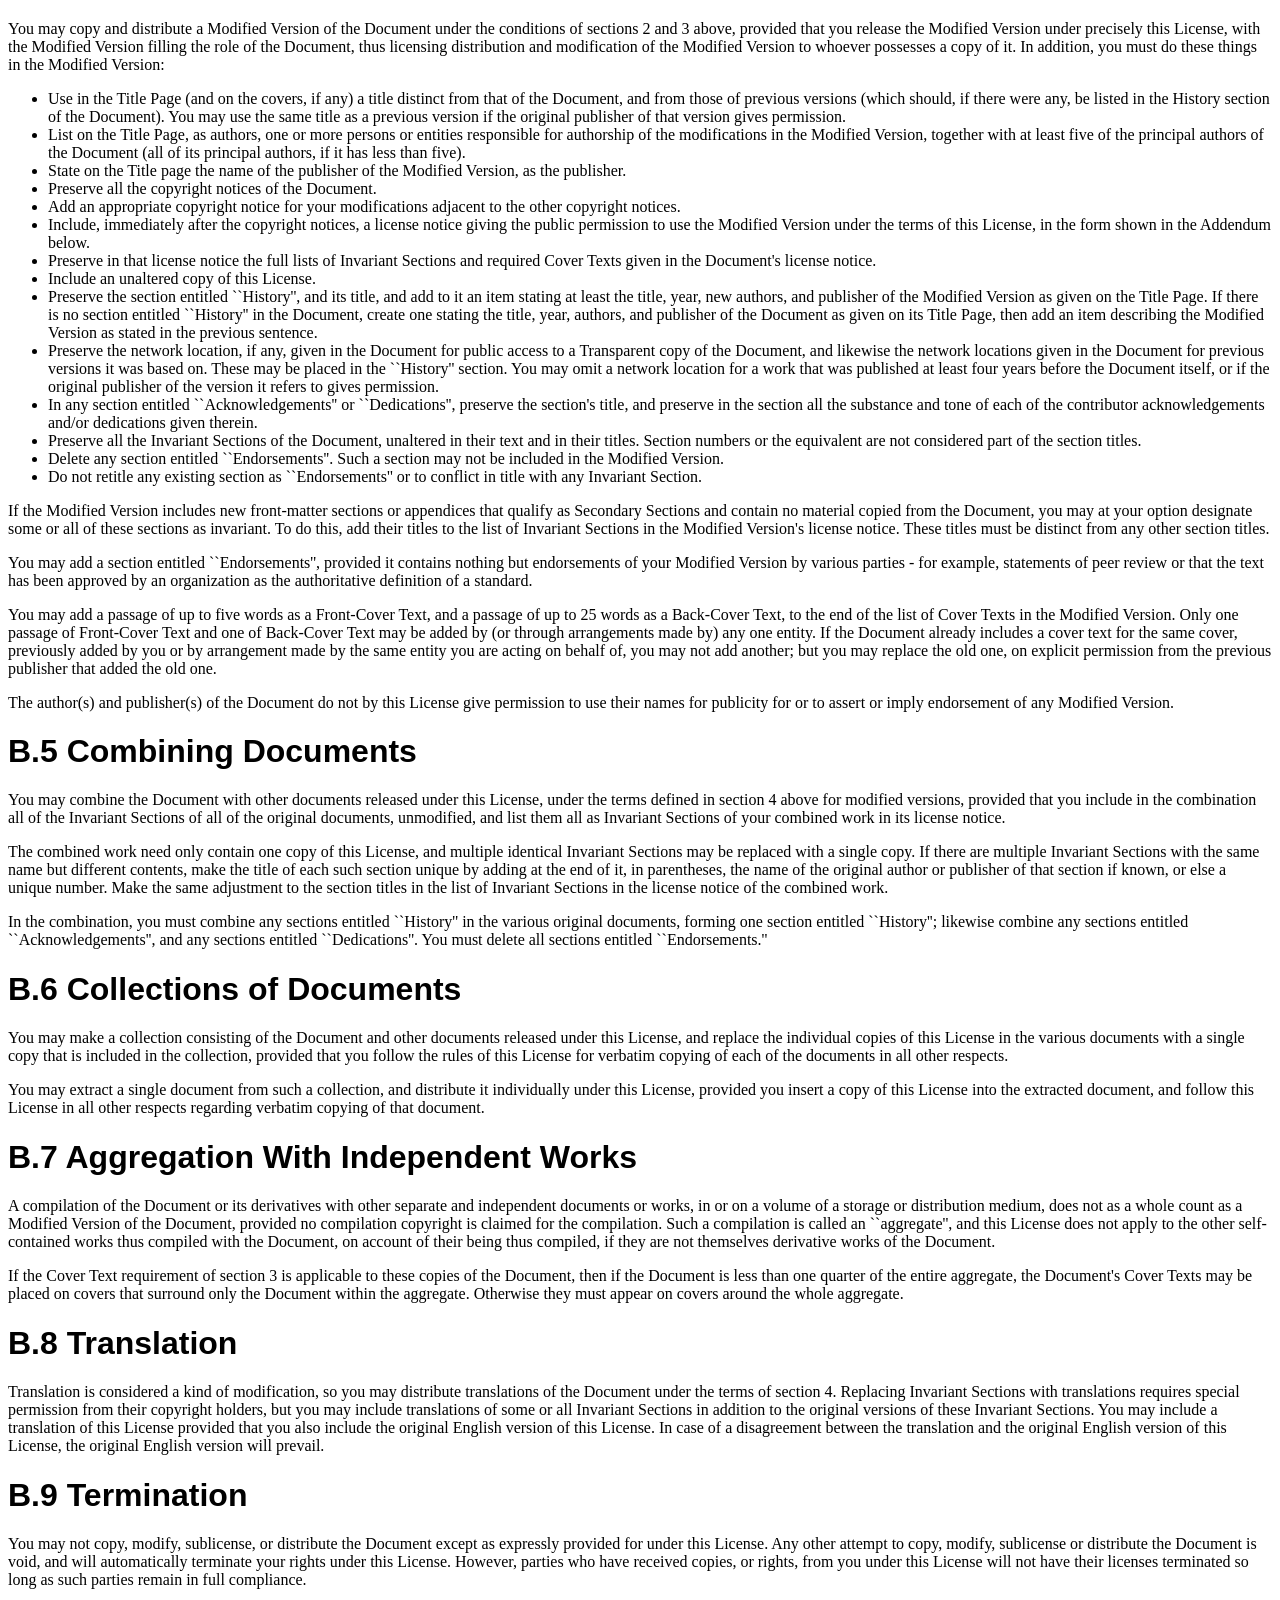
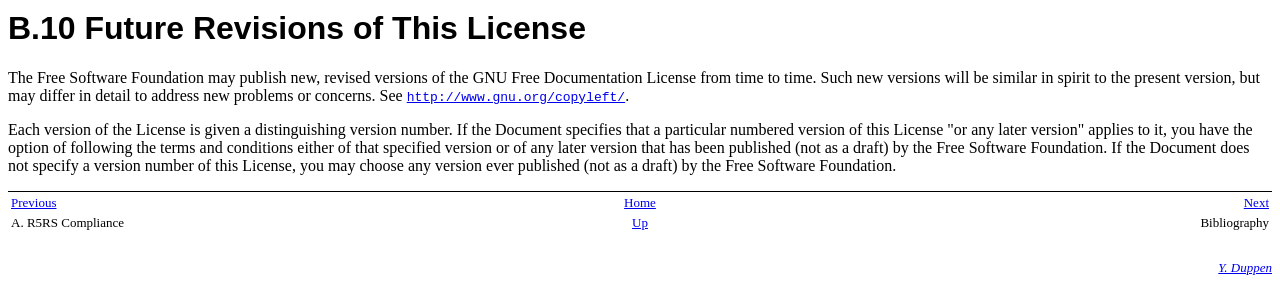
<file: sandbox/psyche-0.4.3/doc/manual/B_GNU_Free.html>
<!DOCTYPE HTML PUBLIC "-//W3C//DTD HTML 4.0 Transitional//EN">

<!--Converted with LaTeX2HTML 2K.1beta (1.48)
original version by:  Nikos Drakos, CBLU, University of Leeds
* revised and updated by:  Marcus Hennecke, Ross Moore, Herb Swan
* with significant contributions from:
  Jens Lippmann, Marek Rouchal, Martin Wilck and others -->
<HTML>
<HEAD>
<TITLE>B. GNU Free Documentation License</TITLE>
<META NAME="description" CONTENT="B. GNU Free Documentation License">
<META NAME="keywords" CONTENT="manual">
<META NAME="resource-type" CONTENT="document">
<META NAME="distribution" CONTENT="global">

<META HTTP-EQUIV="Content-Type" CONTENT="text/html; charset=iso-8859-1">
<META NAME="Generator" CONTENT="LaTeX2HTML v2K.1beta">
<META HTTP-EQUIV="Content-Style-Type" CONTENT="text/css">

<LINK REL="STYLESHEET" HREF="manual.css">

<LINK REL="next" HREF="Bibliography.html">
<LINK REL="previous" HREF="A_R5RS_Compliance.html">
<LINK REL="up" HREF="manual.html">
<LINK REL="next" HREF="Bibliography.html">
</HEAD>

<BODY >

<DIV CLASS="navigation"><table width='100%' class='navheader'><tr><td width='40%' align='left'><a href='A_R5RS_Compliance.html'>Previous</a></td><td width='20%'> </td><td width='40%' align='right'><a href='Bibliography.html'>Next</a></td></tr></table></DIV>
<!--End of Navigation Panel-->

<H1><A NAME="SECTION001100000000000000000"></A>
<A NAME="chap.gfdl"></A>
<BR>
B. GNU Free Documentation License
</H1>

<P>
Version 1.1, March 2000
<BR>
<P>
Copyright &#169; 2000  Free Software Foundation, Inc.
<BR>
59 Temple Place, Suite 330, Boston, MA  02111-1307  USA
<BR>
Everyone is permitted to copy and distribute verbatim copies
 of this license document, but changing it is not allowed.

<P>

<H1><A NAME="SECTION001110000000000000000">
Preamble</A>
</H1>

<P>
The purpose of this License is to make a manual, textbook, or other
written document ``free'' in the sense of freedom: to assure everyone
the effective freedom to copy and redistribute it, with or without
modifying it, either commercially or noncommercially.  Secondarily,
this License preserves for the author and publisher a way to get
credit for their work, while not being considered responsible for
modifications made by others.

<P>
This License is a kind of ``copyleft'', which means that derivative
works of the document must themselves be free in the same sense.  It
complements the GNU General Public License, which is a copyleft
license designed for free software.

<P>
We have designed this License in order to use it for manuals for free
software, because free software needs free documentation: a free
program should come with manuals providing the same freedoms that the
software does.  But this License is not limited to software manuals;
it can be used for any textual work, regardless of subject matter or
whether it is published as a printed book.  We recommend this License
principally for works whose purpose is instruction or reference.

<P>

<H1><A NAME="SECTION001120000000000000000">
B.<SPAN CLASS="arabic">1</SPAN> Applicability and Definitions</A>
</H1>

<P>
This License applies to any manual or other work that contains a
notice placed by the copyright holder saying it can be distributed
under the terms of this License.  The ``Document'', below, refers to any
such manual or work.  Any member of the public is a licensee, and is
addressed as ``you''.

<P>
A ``Modified Version'' of the Document means any work containing the
Document or a portion of it, either copied verbatim, or with
modifications and/or translated into another language.

<P>
A ``Secondary Section'' is a named appendix or a front-matter section of
the Document that deals exclusively with the relationship of the
publishers or authors of the Document to the Document's overall subject
(or to related matters) and contains nothing that could fall directly
within that overall subject.  (For example, if the Document is in part a
textbook of mathematics, a Secondary Section may not explain any
mathematics.)  The relationship could be a matter of historical
connection with the subject or with related matters, or of legal,
commercial, philosophical, ethical or political position regarding
them.

<P>
The ``Invariant Sections'' are certain Secondary Sections whose titles
are designated, as being those of Invariant Sections, in the notice
that says that the Document is released under this License.

<P>
The ``Cover Texts'' are certain short passages of text that are listed,
as Front-Cover Texts or Back-Cover Texts, in the notice that says that
the Document is released under this License.

<P>
A ``Transparent'' copy of the Document means a machine-readable copy,
represented in a format whose specification is available to the
general public, whose contents can be viewed and edited directly and
straightforwardly with generic text editors or (for images composed of
pixels) generic paint programs or (for drawings) some widely available
drawing editor, and that is suitable for input to text formatters or
for automatic translation to a variety of formats suitable for input
to text formatters.  A copy made in an otherwise Transparent file
format whose markup has been designed to thwart or discourage
subsequent modification by readers is not Transparent.  A copy that is
not ``Transparent'' is called ``Opaque''.

<P>
Examples of suitable formats for Transparent copies include plain
ASCII without markup, Texinfo input format, <SPAN CLASS="logo,LaTeX">L<SUP><SMALL>A</SMALL></SUP>T<SMALL>E</SMALL>X</SPAN>&nbsp;input format, SGML
or XML using a publicly available DTD, and standard-conforming simple
HTML designed for human modification.  Opaque formats include
PostScript, PDF, proprietary formats that can be read and edited only
by proprietary word processors, SGML or XML for which the DTD and/or
processing tools are not generally available, and the
machine-generated HTML produced by some word processors for output
purposes only.

<P>
The ``Title Page'' means, for a printed book, the title page itself,
plus such following pages as are needed to hold, legibly, the material
this License requires to appear in the title page.  For works in
formats which do not have any title page as such, ``Title Page'' means
the text near the most prominent appearance of the work's title,
preceding the beginning of the body of the text.

<P>

<H1><A NAME="SECTION001130000000000000000">
B.<SPAN CLASS="arabic">2</SPAN> Verbatim Copying</A>
</H1>

<P>
You may copy and distribute the Document in any medium, either
commercially or noncommercially, provided that this License, the
copyright notices, and the license notice saying this License applies
to the Document are reproduced in all copies, and that you add no other
conditions whatsoever to those of this License.  You may not use
technical measures to obstruct or control the reading or further
copying of the copies you make or distribute.  However, you may accept
compensation in exchange for copies.  If you distribute a large enough
number of copies you must also follow the conditions in section 3.

<P>
You may also lend copies, under the same conditions stated above, and
you may publicly display copies.

<P>

<H1><A NAME="SECTION001140000000000000000">
B.<SPAN CLASS="arabic">3</SPAN> Copying in Quantity</A>
</H1>

<P>
If you publish printed copies of the Document numbering more than 100,
and the Document's license notice requires Cover Texts, you must enclose
the copies in covers that carry, clearly and legibly, all these Cover
Texts: Front-Cover Texts on the front cover, and Back-Cover Texts on
the back cover.  Both covers must also clearly and legibly identify
you as the publisher of these copies.  The front cover must present
the full title with all words of the title equally prominent and
visible.  You may add other material on the covers in addition.
Copying with changes limited to the covers, as long as they preserve
the title of the Document and satisfy these conditions, can be treated
as verbatim copying in other respects.

<P>
If the required texts for either cover are too voluminous to fit
legibly, you should put the first ones listed (as many as fit
reasonably) on the actual cover, and continue the rest onto adjacent
pages.

<P>
If you publish or distribute Opaque copies of the Document numbering
more than 100, you must either include a machine-readable Transparent
copy along with each Opaque copy, or state in or with each Opaque copy
a publicly-accessible computer-network location containing a complete
Transparent copy of the Document, free of added material, which the
general network-using public has access to download anonymously at no
charge using public-standard network protocols.  If you use the latter
option, you must take reasonably prudent steps, when you begin
distribution of Opaque copies in quantity, to ensure that this
Transparent copy will remain thus accessible at the stated location
until at least one year after the last time you distribute an Opaque
copy (directly or through your agents or retailers) of that edition to
the public.

<P>
It is requested, but not required, that you contact the authors of the
Document well before redistributing any large number of copies, to give
them a chance to provide you with an updated version of the Document.

<P>

<H1><A NAME="SECTION001150000000000000000">
B.<SPAN CLASS="arabic">4</SPAN> Modifications</A>
</H1>

<P>
You may copy and distribute a Modified Version of the Document under
the conditions of sections 2 and 3 above, provided that you release
the Modified Version under precisely this License, with the Modified
Version filling the role of the Document, thus licensing distribution
and modification of the Modified Version to whoever possesses a copy
of it.  In addition, you must do these things in the Modified Version:

<P>

<UL>
<LI>Use in the Title Page (and on the covers, if any) a title distinct
   from that of the Document, and from those of previous versions
   (which should, if there were any, be listed in the History section
   of the Document).  You may use the same title as a previous version
   if the original publisher of that version gives permission.
</LI>
<LI>List on the Title Page, as authors, one or more persons or entities
   responsible for authorship of the modifications in the Modified
   Version, together with at least five of the principal authors of the
   Document (all of its principal authors, if it has less than five).
</LI>
<LI>State on the Title page the name of the publisher of the
   Modified Version, as the publisher.
</LI>
<LI>Preserve all the copyright notices of the Document.
</LI>
<LI>Add an appropriate copyright notice for your modifications
   adjacent to the other copyright notices.
</LI>
<LI>Include, immediately after the copyright notices, a license notice
   giving the public permission to use the Modified Version under the
   terms of this License, in the form shown in the Addendum below.
</LI>
<LI>Preserve in that license notice the full lists of Invariant Sections
   and required Cover Texts given in the Document's license notice.
</LI>
<LI>Include an unaltered copy of this License.
</LI>
<LI>Preserve the section entitled ``History'', and its title, and add to
   it an item stating at least the title, year, new authors, and
   publisher of the Modified Version as given on the Title Page.  If
   there is no section entitled ``History'' in the Document, create one
   stating the title, year, authors, and publisher of the Document as
   given on its Title Page, then add an item describing the Modified
   Version as stated in the previous sentence.
</LI>
<LI>Preserve the network location, if any, given in the Document for
   public access to a Transparent copy of the Document, and likewise
   the network locations given in the Document for previous versions
   it was based on.  These may be placed in the ``History'' section.
   You may omit a network location for a work that was published at
   least four years before the Document itself, or if the original
   publisher of the version it refers to gives permission.
</LI>
<LI>In any section entitled ``Acknowledgements'' or ``Dedications'',
   preserve the section's title, and preserve in the section all the
   substance and tone of each of the contributor acknowledgements
   and/or dedications given therein.
</LI>
<LI>Preserve all the Invariant Sections of the Document,
   unaltered in their text and in their titles.  Section numbers
   or the equivalent are not considered part of the section titles.
</LI>
<LI>Delete any section entitled ``Endorsements''.  Such a section
   may not be included in the Modified Version.
</LI>
<LI>Do not retitle any existing section as ``Endorsements''
   or to conflict in title with any Invariant Section.

<P>
</LI>
</UL>

<P>
If the Modified Version includes new front-matter sections or
appendices that qualify as Secondary Sections and contain no material
copied from the Document, you may at your option designate some or all
of these sections as invariant.  To do this, add their titles to the
list of Invariant Sections in the Modified Version's license notice.
These titles must be distinct from any other section titles.

<P>
You may add a section entitled ``Endorsements'', provided it contains
nothing but endorsements of your Modified Version by various
parties - for example, statements of peer review or that the text has
been approved by an organization as the authoritative definition of a
standard.

<P>
You may add a passage of up to five words as a Front-Cover Text, and a
passage of up to 25 words as a Back-Cover Text, to the end of the list
of Cover Texts in the Modified Version.  Only one passage of
Front-Cover Text and one of Back-Cover Text may be added by (or
through arrangements made by) any one entity.  If the Document already
includes a cover text for the same cover, previously added by you or
by arrangement made by the same entity you are acting on behalf of,
you may not add another; but you may replace the old one, on explicit
permission from the previous publisher that added the old one.

<P>
The author(s) and publisher(s) of the Document do not by this License
give permission to use their names for publicity for or to assert or
imply endorsement of any Modified Version.

<P>

<H1><A NAME="SECTION001160000000000000000">
B.<SPAN CLASS="arabic">5</SPAN> Combining Documents</A>
</H1>

<P>
You may combine the Document with other documents released under this
License, under the terms defined in section 4 above for modified
versions, provided that you include in the combination all of the
Invariant Sections of all of the original documents, unmodified, and
list them all as Invariant Sections of your combined work in its
license notice.

<P>
The combined work need only contain one copy of this License, and
multiple identical Invariant Sections may be replaced with a single
copy.  If there are multiple Invariant Sections with the same name but
different contents, make the title of each such section unique by
adding at the end of it, in parentheses, the name of the original
author or publisher of that section if known, or else a unique number.
Make the same adjustment to the section titles in the list of
Invariant Sections in the license notice of the combined work.

<P>
In the combination, you must combine any sections entitled ``History''
in the various original documents, forming one section entitled
``History''; likewise combine any sections entitled ``Acknowledgements'',
and any sections entitled ``Dedications''.  You must delete all sections
entitled ``Endorsements.''

<P>

<H1><A NAME="SECTION001170000000000000000">
B.<SPAN CLASS="arabic">6</SPAN> Collections of Documents</A>
</H1>

<P>
You may make a collection consisting of the Document and other documents
released under this License, and replace the individual copies of this
License in the various documents with a single copy that is included in
the collection, provided that you follow the rules of this License for
verbatim copying of each of the documents in all other respects.

<P>
You may extract a single document from such a collection, and distribute
it individually under this License, provided you insert a copy of this
License into the extracted document, and follow this License in all
other respects regarding verbatim copying of that document.

<P>

<H1><A NAME="SECTION001180000000000000000">
B.<SPAN CLASS="arabic">7</SPAN> Aggregation With Independent Works</A>
</H1>

<P>
A compilation of the Document or its derivatives with other separate
and independent documents or works, in or on a volume of a storage or
distribution medium, does not as a whole count as a Modified Version
of the Document, provided no compilation copyright is claimed for the
compilation.  Such a compilation is called an ``aggregate'', and this
License does not apply to the other self-contained works thus compiled
with the Document, on account of their being thus compiled, if they
are not themselves derivative works of the Document.

<P>
If the Cover Text requirement of section 3 is applicable to these
copies of the Document, then if the Document is less than one quarter
of the entire aggregate, the Document's Cover Texts may be placed on
covers that surround only the Document within the aggregate.
Otherwise they must appear on covers around the whole aggregate.

<P>

<H1><A NAME="SECTION001190000000000000000">
B.<SPAN CLASS="arabic">8</SPAN> Translation</A>
</H1>

<P>
Translation is considered a kind of modification, so you may
distribute translations of the Document under the terms of section 4.
Replacing Invariant Sections with translations requires special
permission from their copyright holders, but you may include
translations of some or all Invariant Sections in addition to the
original versions of these Invariant Sections.  You may include a
translation of this License provided that you also include the
original English version of this License.  In case of a disagreement
between the translation and the original English version of this
License, the original English version will prevail.

<P>

<H1><A NAME="SECTION0011100000000000000000">
B.<SPAN CLASS="arabic">9</SPAN> Termination</A>
</H1>

<P>
You may not copy, modify, sublicense, or distribute the Document except
as expressly provided for under this License.  Any other attempt to
copy, modify, sublicense or distribute the Document is void, and will
automatically terminate your rights under this License.  However,
parties who have received copies, or rights, from you under this
License will not have their licenses terminated so long as such
parties remain in full compliance.

<P>

<H1><A NAME="SECTION0011110000000000000000">
B.<SPAN CLASS="arabic">10</SPAN> Future Revisions of This License</A>
</H1>

<P>
The Free Software Foundation may publish new, revised versions
of the GNU Free Documentation License from time to time.  Such new
versions will be similar in spirit to the present version, but may
differ in detail to address new problems or concerns. See
<TT><A NAME="tex2html7"
  HREF="http://www.gnu.org/copyleft/">http://www.gnu.org/copyleft/</A></TT>.

<P>
Each version of the License is given a distinguishing version number.
If the Document specifies that a particular numbered version of this
License "or any later version" applies to it, you have the option of
following the terms and conditions either of that specified version or
of any later version that has been published (not as a draft) by the
Free Software Foundation.  If the Document does not specify a version
number of this License, you may choose any version ever published (not
as a draft) by the Free Software Foundation.

<P>

<DIV CLASS="navigation"><table width='100%' class='navfooter'><tr><td width='40%' align='left'><a href='A_R5RS_Compliance.html'>Previous</a></td><td width='20%' align='center'><a href='index.html'>Home</a></td><td width='40%' align='right'><a href='Bibliography.html'>Next</a></td></tr><tr><td width='40%' align='left'>A. R5RS Compliance </td><td width='20%' align='center'><a href='manual.html'>Up</a></td><td width='40%' align='right'> Bibliography</td></tr></table></DIV>
<!--End of Navigation Panel-->
<ADDRESS>
<a href="mailto:yduppen@xs4all.nl">Y. Duppen</a>
</ADDRESS>
</BODY>
</HTML>
</file>
<file: sandbox/psyche-0.4.3/doc/manual/manual.css>
/* Century Schoolbook font is very similar to Computer Modern Math: cmmi */
.MATH    { font-family: "Century Schoolbook", serif; }
.MATH I  { font-family: "Century Schoolbook", serif; font-shape: italic }
.BOLDMATH { font-family: "Century Schoolbook", serif; font-weight: bold }

/* implement both fixed-size and relative sizes */
SMALL.XTINY		{ font-size : xx-small }
SMALL.TINY		{ font-size : x-small  }
SMALL.SCRIPTSIZE	{ font-size : smaller  }
SMALL.FOOTNOTESIZE	{ font-size : small    }
SMALL.SMALL		{  }
BIG.LARGE		{  }
BIG.XLARGE		{ font-size : large    }
BIG.XXLARGE		{ font-size : x-large  }
BIG.HUGE		{ font-size : larger   }
BIG.XHUGE		{ font-size : xx-large }

/* mathematics styles */
DIV.displaymath		{ }	/* math displays */
TD.eqno			{ }	/* equation-number cells */


.textit {
  font-weight: normal;
  font-style: italic;
}

/* document-specific styles come next */


BODY, TABLE { 
  font-family: serif;
}

TABLE { 
  width: 100%;
}


H1, H2, H3, H4, H5 { 
  font-family: sans-serif;
}


/* Hide HRs */
HR { 
  display: none;
}

/* Cool navbars */
TABLE.navheader { 
  border-bottom: solid thin black;
  margin-bottom: 1em;
  font-size: small;
}

TABLE.navfooter { 
  border-top: solid thin black;
  margin-top: 1em;
  font-size: small;
}


/* Smaller author */
ADDRESS { 
  text-align: right;
  font-style: italic;
  padding-top: 2em;
  font-size: small;
}

/* No bullets in front of TOC */
UL.ChildLinks, UL.ChildLinks UL { 
  list-style-type: none;               
}
</file>
